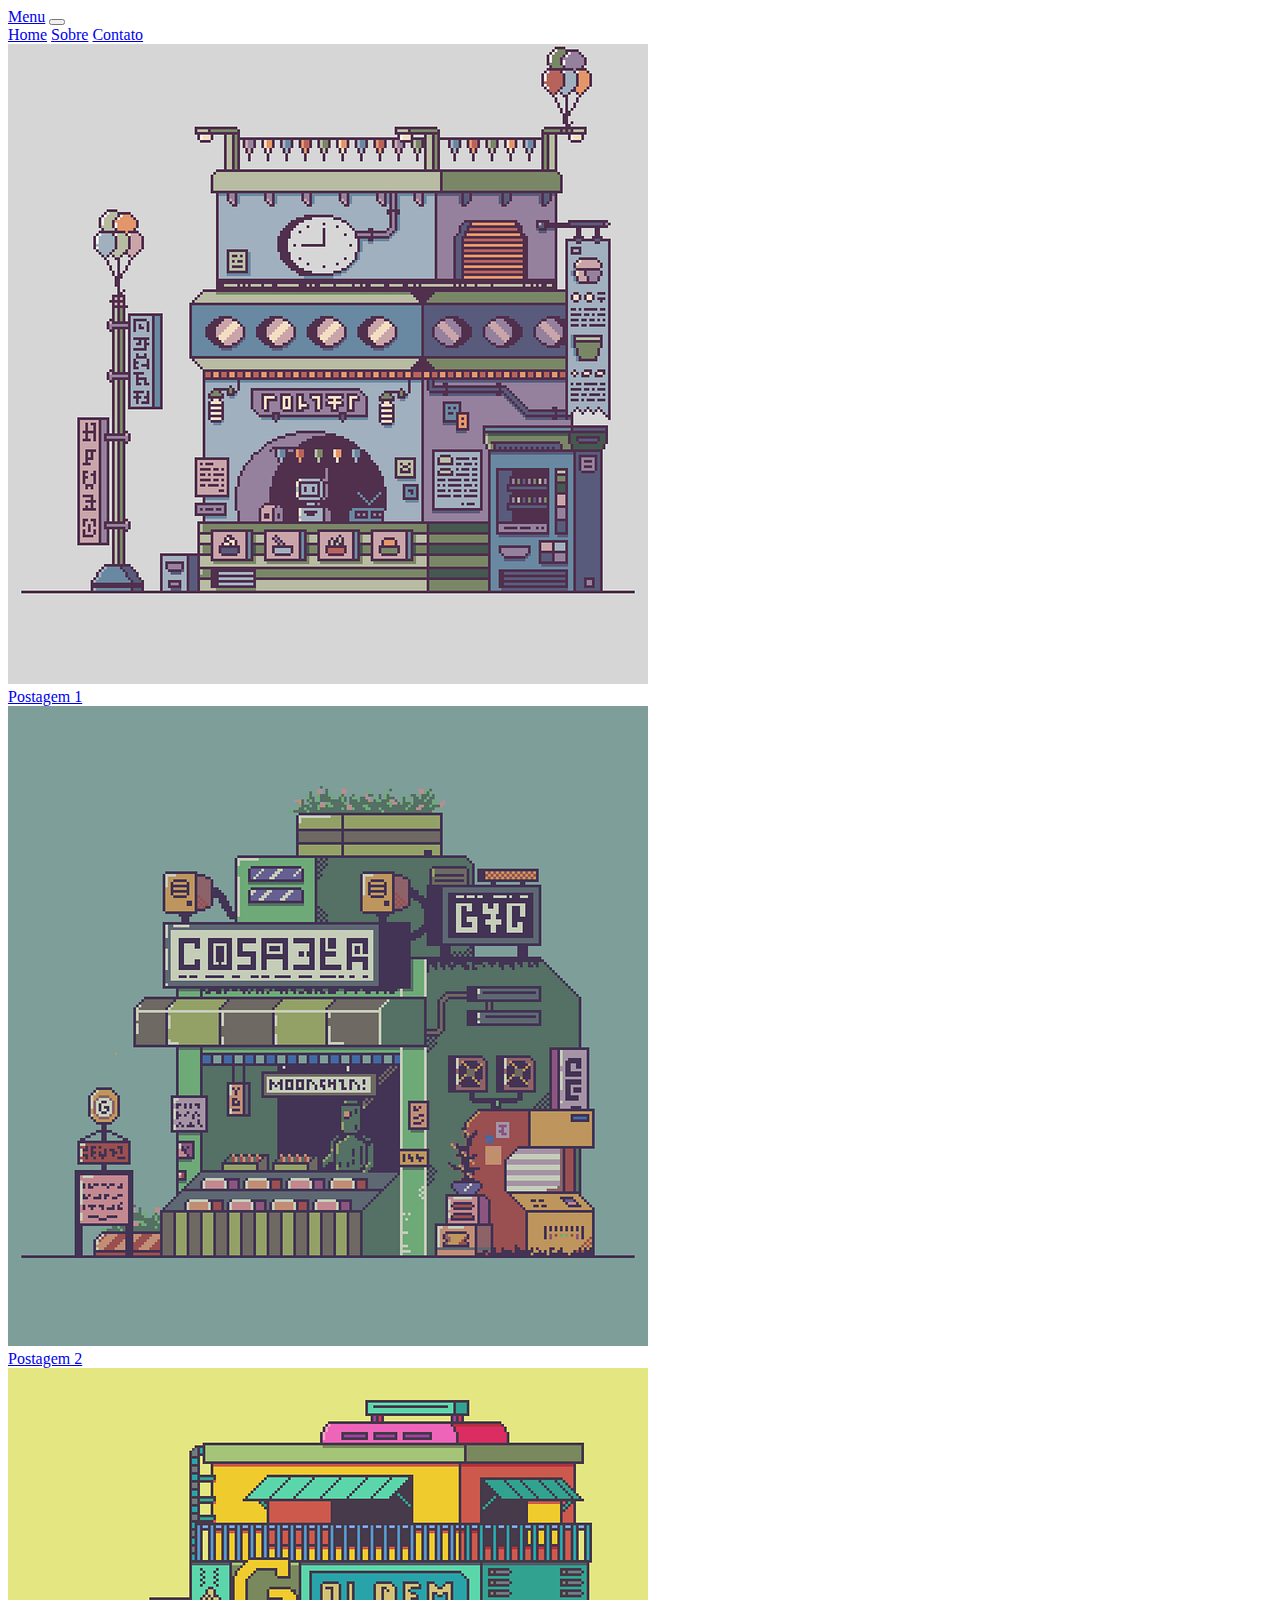
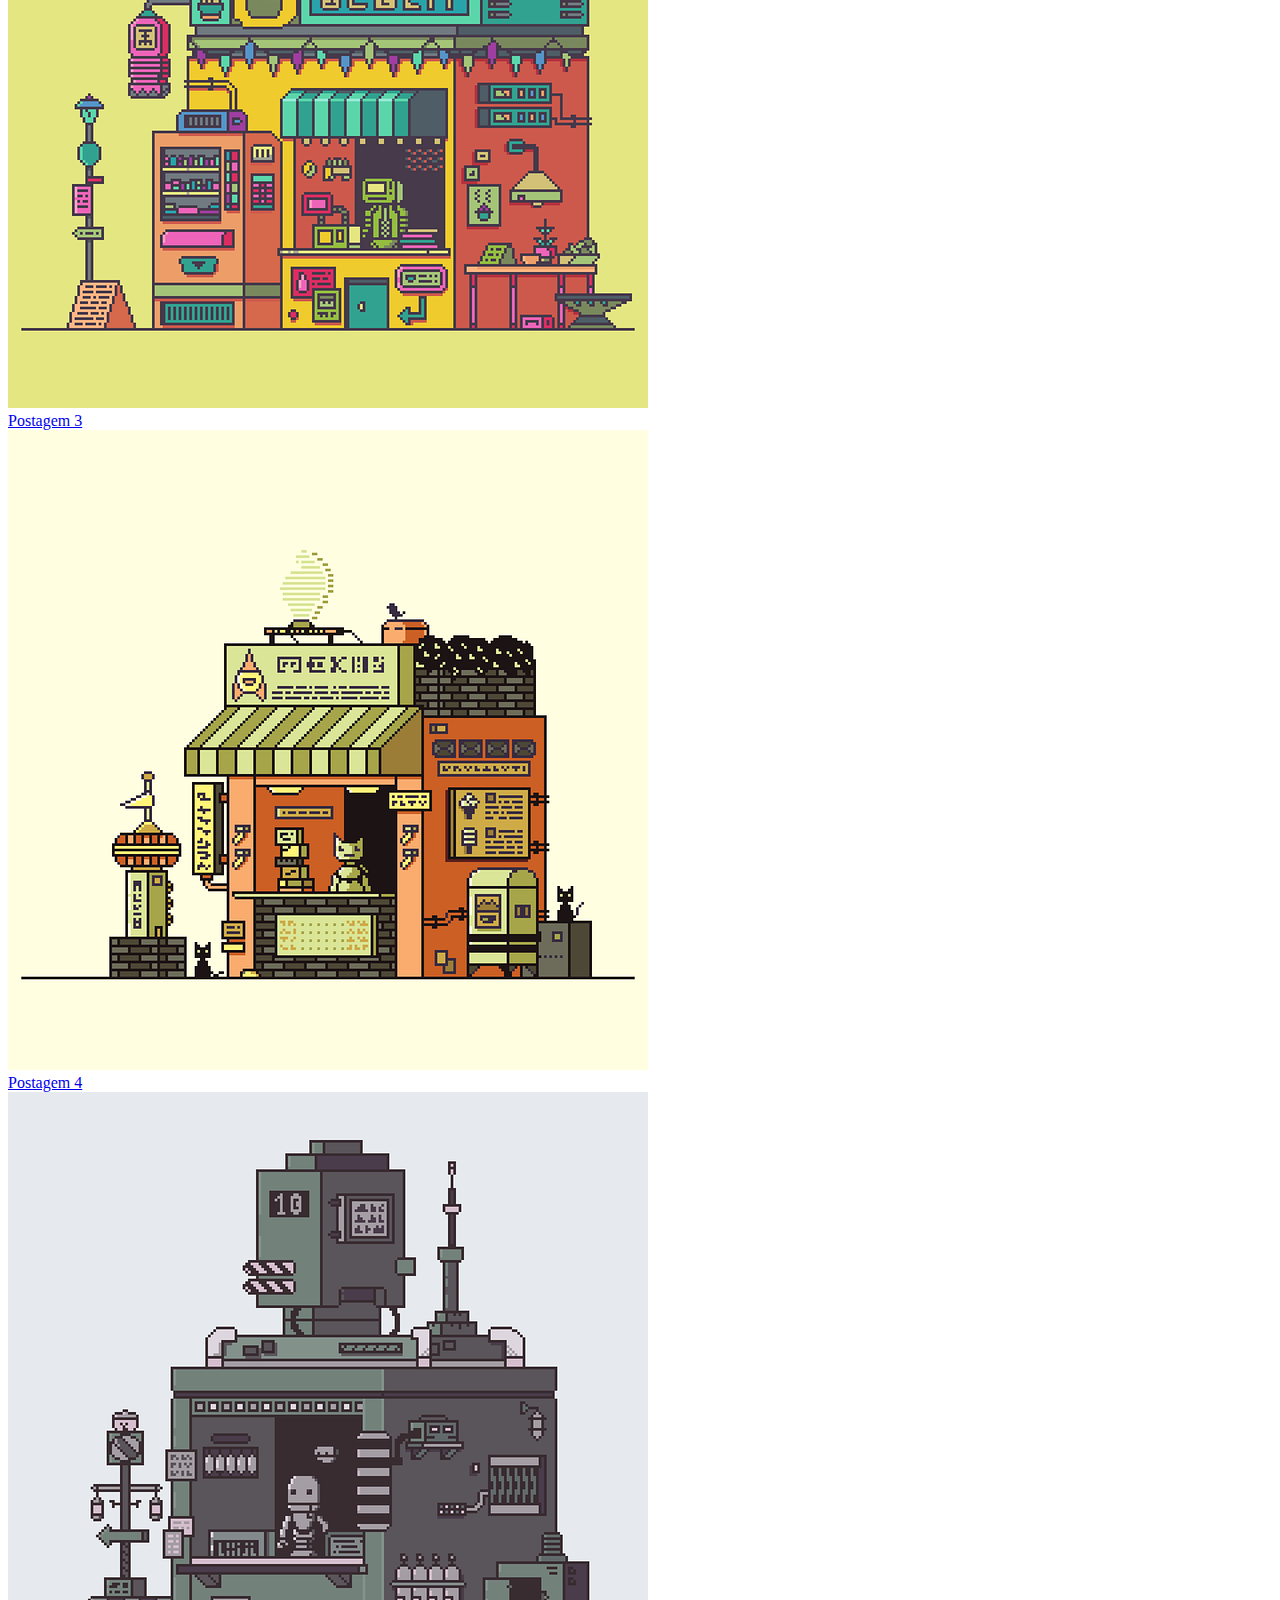
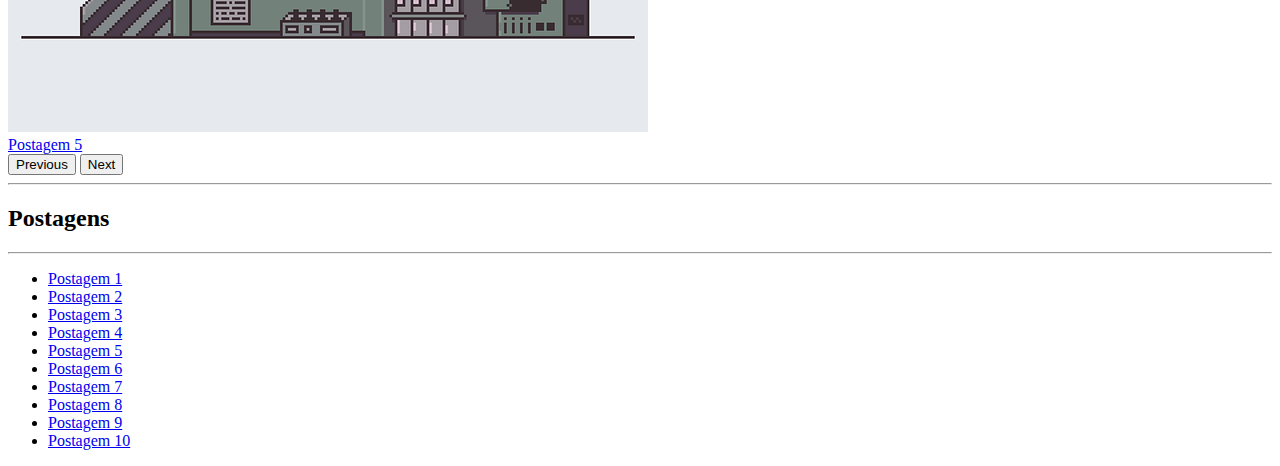
<file: atvbootstrap/index.html>
<!DOCTYPE html>
<html lang="pt-br">
<head>
    <meta charset="UTF-8">
    <meta http-equiv="X-UA-Compatible" content="IE=edge">
    <meta name="viewport" content="width=device-width, initial-scale=1.0">
    <title>Ic Blog</title>
    <link href="https://cdn.jsdelivr.net/npm/bootstrap@5.2.2/dist/css/bootstrap.min.css" rel="stylesheet" integrity="sha384-Zenh87qX5JnK2Jl0vWa8Ck2rdkQ2Bzep5IDxbcnCeuOxjzrPF/et3URy9Bv1WTRi" crossorigin="anonymous">
</head>
<body>
    <!--Menu-->
    <nav class="navbar navbar-dark bg-dark">
        <div class="container-fluid">
          <a class="navbar-brand" href="#">Menu</a>
          <button class="navbar-toggler" type="button" data-bs-toggle="collapse" data-bs-target="#navbarNavAltMarkup" aria-controls="navbarNavAltMarkup" aria-expanded="false" aria-label="Toggle navigation">
            <span class="navbar-toggler-icon"></span>
          </button>
          <div class="collapse navbar-collapse" id="navbarNavAltMarkup">
            <div class="navbar-nav">
              <a class="nav-link active" aria-current="page" href="index.html">Home</a>
              <a class="nav-link" href="sobre.html">Sobre</a>
              <a class="nav-link" href="equipe.html">Contato</a>              
            </div>
          </div>
        </div>
      </nav>
      <!--Menu-->
      <!--Carrosel-->
      <div id="carouselExampleCaptions" class="carousel slide" data-bs-ride="false">
        <div class="carousel-inner">
          <div class="carousel-item active">
            <img src="imagem1.png" class="d-block w-100" alt="...">
            <div class="carousel-caption d-none d-md-block">
              <a href="post1.html">Postagem 1</a>
        
            </div>
          </div>
          <div class="carousel-item">
            <img src="imagem2.png" class="d-block w-100" alt="...">
            <div class="carousel-caption d-none d-md-block">
              <a href="post2.html">Postagem 2</a>
            </div>
          </div>
          <div class="carousel-item">
            <img src="imagem3.png" class="d-block w-100" alt="...">
            <div class="carousel-caption d-none d-md-block">
              <a href="post3.html">Postagem 3</a>
            </div>
          </div>
          <div class="carousel-item">
            <img src="imagem4.png" class="d-block w-100" alt="...">
            <div class="carousel-caption d-none d-md-block">
              <a href="post4.html">Postagem 4</a>
            </div>
          </div>
          <div class="carousel-item">
            <img src="imagem5.png" class="d-block w-100" alt="...">
            <div class="carousel-caption d-none d-md-block">
              <a href="post5.html">Postagem 5</a>
            </div>
          </div>
        </div>
        <button class="carousel-control-prev" type="button" data-bs-target="#carouselExampleCaptions" data-bs-slide="prev">
          <span class="carousel-control-prev-icon" aria-hidden="true"></span>
          <span class="visually-hidden">Previous</span>
        </button>
        <button class="carousel-control-next" type="button" data-bs-target="#carouselExampleCaptions" data-bs-slide="next">
          <span class="carousel-control-next-icon" aria-hidden="true"></span>
          <span class="visually-hidden">Next</span>
        </button>
      </div>
      <!--Carrosel-->
      <div class="main">
        <hr>
        <h2> Postagens</h2>
        <hr>
        <ul>
            <li><a href="post1.html">Postagem 1</a>
            </li>
            <li><a href="post2.html">Postagem 2</a>
            </li>
            <li><a href="post3.html">Postagem 3</a>
            </li>
            <li><a href="post4.html">Postagem 4</a>
            </li>
            <li><a href="post5.html">Postagem 5</a>
            </li>
            <li><a href="post6.html">Postagem 6</a>
            </li>
            <li><a href="post7.html">Postagem 7</a>
            </li>
            <li><a href="post8.html">Postagem 8</a>
            </li>
            <li><a href="post9.html">Postagem 9</a>
            </li>
            <li><a href="post10.html">Postagem 10</a>
            </li>

        </ul>


      </div>





    <script src="https://cdn.jsdelivr.net/npm/bootstrap@5.2.2/dist/js/bootstrap.bundle.min.js" integrity="sha384-OERcA2EqjJCMA+/3y+gxIOqMEjwtxJY7qPCqsdltbNJuaOe923+mo//f6V8Qbsw3" crossorigin="anonymous"></script>  
</body>
</html>
</file>
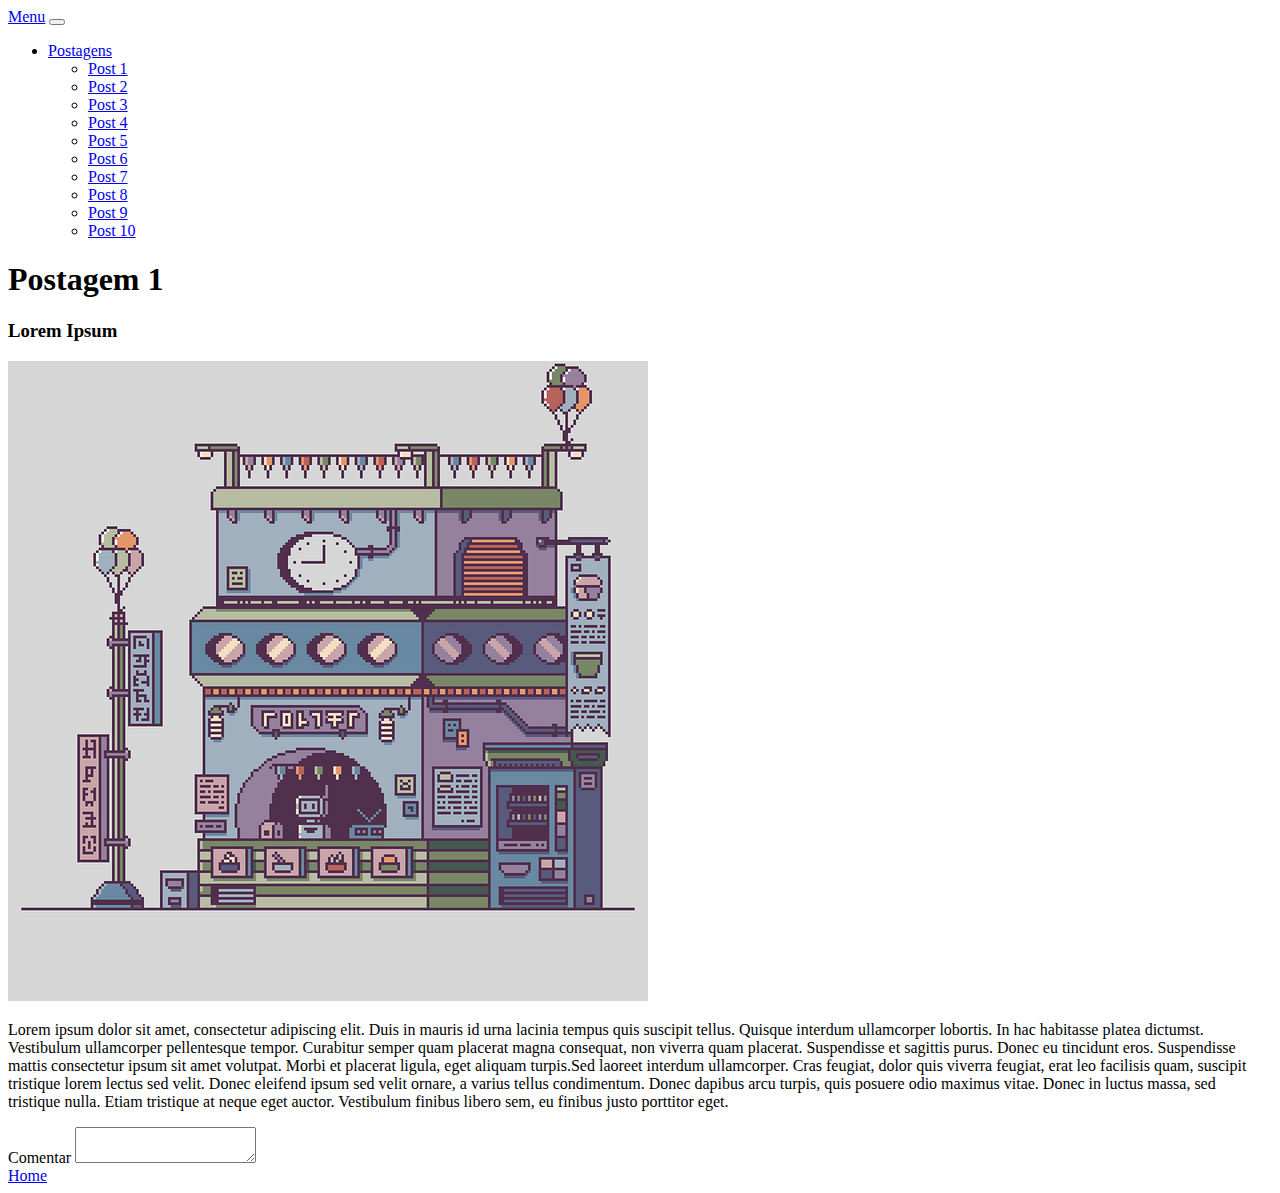
<file: atvbootstrap/post1.html>
<!DOCTYPE html>
<html lang="pt-br">
<head>
    <meta charset="UTF-8">
    <meta http-equiv="X-UA-Compatible" content="IE=edge">
    <meta name="viewport" content="width=device-width, initial-scale=1.0">
    <title>Postagem 1</title>
    <link href="https://cdn.jsdelivr.net/npm/bootstrap@5.2.2/dist/css/bootstrap.min.css" rel="stylesheet" integrity="sha384-Zenh87qX5JnK2Jl0vWa8Ck2rdkQ2Bzep5IDxbcnCeuOxjzrPF/et3URy9Bv1WTRi" crossorigin="anonymous">
</head>
<body>
    <!--barra lateral-->
    <nav class="navbar navbar-expand-lg bg-light">
        <div class="container-fluid">
          <a class="navbar-brand" href="#"><font style="vertical-align: inherit;"><font style="vertical-align: inherit;">Menu</font></font></a>
          <button class="navbar-toggler" type="button" data-bs-toggle="collapse" data-bs-target="#navbarSupportedContent" aria-controls="navbarSupportedContent" aria-expanded="false" aria-label="Toggle navigation">
            <span class="navbar-toggler-icon"></span>
          </button>
          <div class="collapse navbar-collapse" id="navbarSupportedContent">
            <ul class="navbar-nav me-auto mb-2 mb-lg-0">
              <!--link suspenso-->
              <li class="nav-item dropdown">
                <a class="nav-link dropdown-toggle" href="#" role="button" data-bs-toggle="dropdown" aria-expanded="false"><font style="vertical-align: inherit;"><font style="vertical-align: inherit;">
                  Postagens
                </font></font></a>
                <ul class="dropdown-menu">
                  <li><a class="dropdown-item" href="post1.html"><font style="vertical-align: inherit;"><font style="vertical-align: inherit;">Post 1</font></font></a></li>
                  <li><a class="dropdown-item" href="post2.html"><font style="vertical-align: inherit;"><font style="vertical-align: inherit;">Post 2</font></font></a></li>
                  <li><a class="dropdown-item" href="post3.html"><font style="vertical-align: inherit;"><font style="vertical-align: inherit;">Post 3</font></font></a></li>
                  <li><a class="dropdown-item" href="post4.html"><font style="vertical-align: inherit;"><font style="vertical-align: inherit;">Post 4</font></font></a></li>
                  <li><a class="dropdown-item" href="post5.html"><font style="vertical-align: inherit;"><font style="vertical-align: inherit;">Post 5</font></font></a></li>
                  <li><a class="dropdown-item" href="post6.html"><font style="vertical-align: inherit;"><font style="vertical-align: inherit;">Post 6</font></font></a></li>
                  <li><a class="dropdown-item" href="post7.html"><font style="vertical-align: inherit;"><font style="vertical-align: inherit;">Post 7</font></font></a></li>
                  <li><a class="dropdown-item" href="post8.html"><font style="vertical-align: inherit;"><font style="vertical-align: inherit;">Post 8</font></font></a></li>
                  <li><a class="dropdown-item" href="post9.html"><font style="vertical-align: inherit;"><font style="vertical-align: inherit;">Post 9</font></font></a></li>
                  <li><a class="dropdown-item" href="post10.html"><font style="vertical-align: inherit;"><font style="vertical-align: inherit;">Post 10</font></font></a></li>
              <!--link suspenso-->
          </div>
        </div>
      </nav>
    <!--barra lateral-->
        <h1>Postagem 1</h1>
        <h3>Lorem Ipsum</h3>
        <img src="imagem1.png" alt="">
        <p>Lorem ipsum dolor sit amet, consectetur adipiscing elit. Duis in mauris id urna lacinia tempus quis suscipit tellus. Quisque interdum ullamcorper lobortis. In hac habitasse platea dictumst. Vestibulum ullamcorper pellentesque tempor. Curabitur semper quam placerat magna consequat, non viverra quam placerat. Suspendisse et sagittis purus. Donec eu tincidunt eros. Suspendisse mattis consectetur ipsum sit amet volutpat. Morbi et placerat ligula, eget aliquam turpis.Sed laoreet interdum ullamcorper. Cras feugiat, dolor quis viverra feugiat, erat leo facilisis quam, suscipit tristique lorem lectus sed velit. Donec eleifend ipsum sed velit ornare, a varius tellus condimentum. Donec dapibus arcu turpis, quis posuere odio maximus vitae. Donec in luctus massa, sed tristique nulla. Etiam tristique at neque eget auctor. Vestibulum finibus libero sem, eu finibus justo porttitor eget.</p>
       <!--caixa comentario-->
        <div class="input-group">
            <span class="input-group-text">Comentar</span>
            <textarea class="form-control" aria-label="With textarea"></textarea>
        </div>
        <!--caixa comentario-->
    <a href="index.html">Home</a><br>
    <script src="https://cdn.jsdelivr.net/npm/bootstrap@5.2.2/dist/js/bootstrap.bundle.min.js" integrity="sha384-OERcA2EqjJCMA+/3y+gxIOqMEjwtxJY7qPCqsdltbNJuaOe923+mo//f6V8Qbsw3" crossorigin="anonymous"></script> 
</body>
</html>
</file>
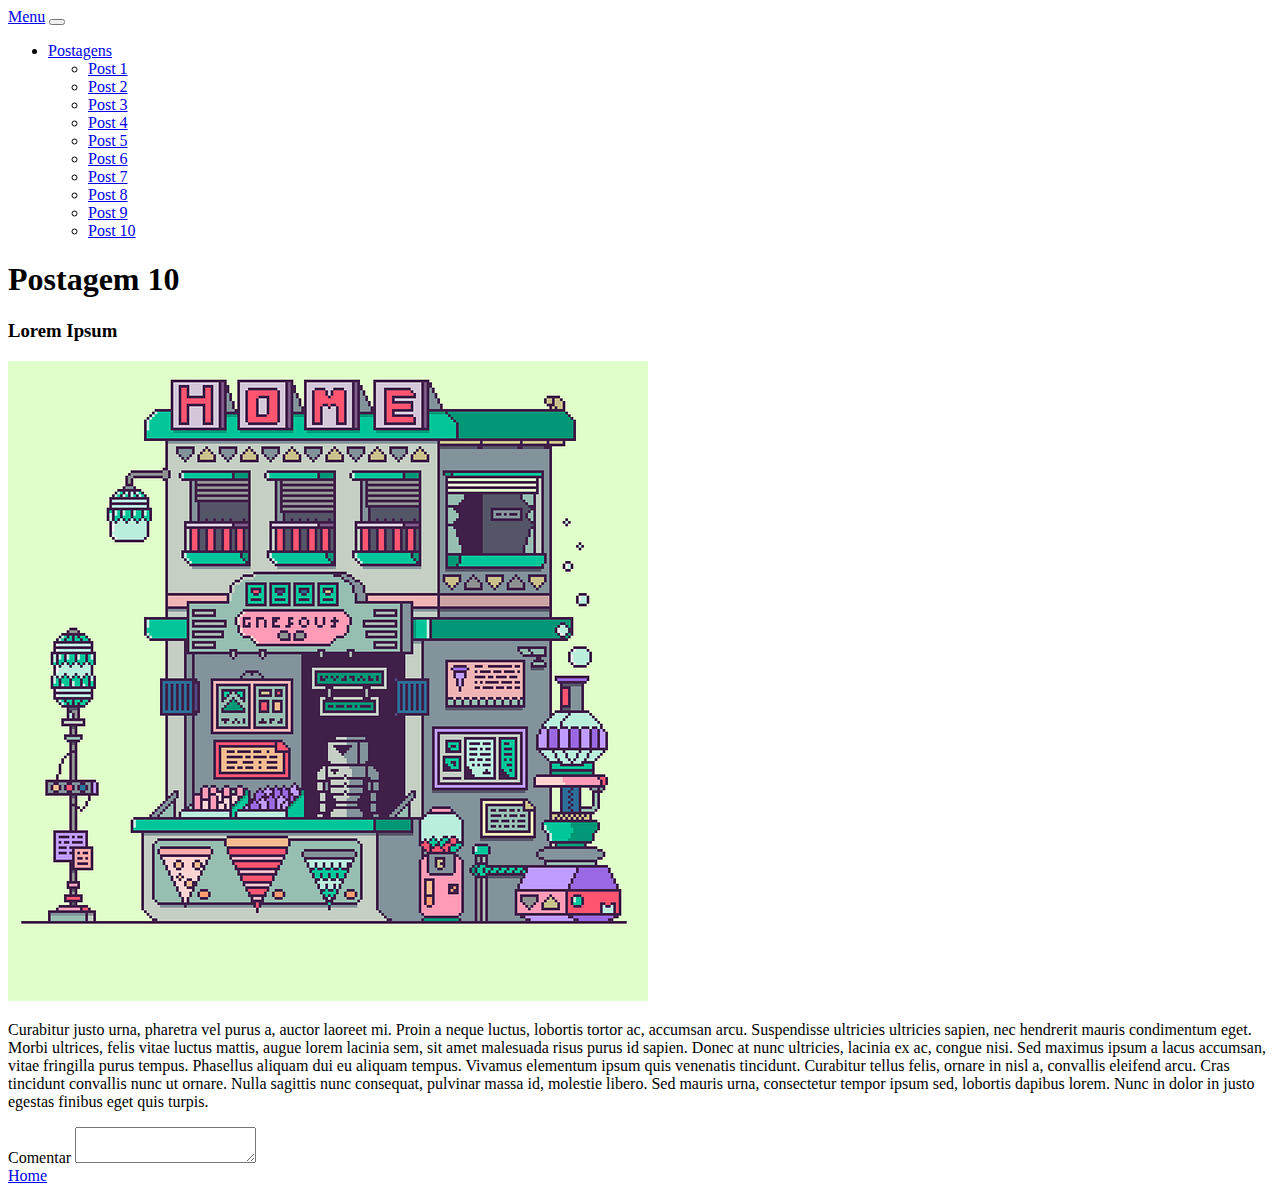
<file: atvbootstrap/post10.html>
<!DOCTYPE html>
<html lang="pt-br">
<head>
    <meta charset="UTF-8">
    <meta http-equiv="X-UA-Compatible" content="IE=edge">
    <meta name="viewport" content="width=device-width, initial-scale=1.0">
    <title>Postagem 10</title>
    <link href="https://cdn.jsdelivr.net/npm/bootstrap@5.2.2/dist/css/bootstrap.min.css" rel="stylesheet" integrity="sha384-Zenh87qX5JnK2Jl0vWa8Ck2rdkQ2Bzep5IDxbcnCeuOxjzrPF/et3URy9Bv1WTRi" crossorigin="anonymous">
</head>
<body>
    <!--barra lateral-->
    <nav class="navbar navbar-expand-lg bg-light">
        <div class="container-fluid">
          <a class="navbar-brand" href="#"><font style="vertical-align: inherit;"><font style="vertical-align: inherit;">Menu</font></font></a>
          <button class="navbar-toggler" type="button" data-bs-toggle="collapse" data-bs-target="#navbarSupportedContent" aria-controls="navbarSupportedContent" aria-expanded="false" aria-label="Toggle navigation">
            <span class="navbar-toggler-icon"></span>
          </button>
          <div class="collapse navbar-collapse" id="navbarSupportedContent">
            <ul class="navbar-nav me-auto mb-2 mb-lg-0">
              <!--link suspenso-->
              <li class="nav-item dropdown">
                <a class="nav-link dropdown-toggle" href="#" role="button" data-bs-toggle="dropdown" aria-expanded="false"><font style="vertical-align: inherit;"><font style="vertical-align: inherit;">
                  Postagens
                </font></font></a>
                <ul class="dropdown-menu">
                  <li><a class="dropdown-item" href="post1.html"><font style="vertical-align: inherit;"><font style="vertical-align: inherit;">Post 1</font></font></a></li>
                  <li><a class="dropdown-item" href="post2.html"><font style="vertical-align: inherit;"><font style="vertical-align: inherit;">Post 2</font></font></a></li>
                  <li><a class="dropdown-item" href="post3.html"><font style="vertical-align: inherit;"><font style="vertical-align: inherit;">Post 3</font></font></a></li>
                  <li><a class="dropdown-item" href="post4.html"><font style="vertical-align: inherit;"><font style="vertical-align: inherit;">Post 4</font></font></a></li>
                  <li><a class="dropdown-item" href="post5.html"><font style="vertical-align: inherit;"><font style="vertical-align: inherit;">Post 5</font></font></a></li>
                  <li><a class="dropdown-item" href="post6.html"><font style="vertical-align: inherit;"><font style="vertical-align: inherit;">Post 6</font></font></a></li>
                  <li><a class="dropdown-item" href="post7.html"><font style="vertical-align: inherit;"><font style="vertical-align: inherit;">Post 7</font></font></a></li>
                  <li><a class="dropdown-item" href="post8.html"><font style="vertical-align: inherit;"><font style="vertical-align: inherit;">Post 8</font></font></a></li>
                  <li><a class="dropdown-item" href="post9.html"><font style="vertical-align: inherit;"><font style="vertical-align: inherit;">Post 9</font></font></a></li>
                  <li><a class="dropdown-item" href="post10.html"><font style="vertical-align: inherit;"><font style="vertical-align: inherit;">Post 10</font></font></a></li>
              <!--link suspenso-->
          </div>
        </div>
      </nav>
    <!--barra lateral-->
        <h1>Postagem 10</h1>
        <h3>Lorem Ipsum</h3>
        <img src="imagem10.png" alt="">
        <p>Curabitur justo urna, pharetra vel purus a, auctor laoreet mi. Proin a neque luctus, lobortis tortor ac, accumsan arcu. Suspendisse ultricies ultricies sapien, nec hendrerit mauris condimentum eget. Morbi ultrices, felis vitae luctus mattis, augue lorem lacinia sem, sit amet malesuada risus purus id sapien. Donec at nunc ultricies, lacinia ex ac, congue nisi. Sed maximus ipsum a lacus accumsan, vitae fringilla purus tempus. Phasellus aliquam dui eu aliquam tempus. Vivamus elementum ipsum quis venenatis tincidunt. Curabitur tellus felis, ornare in nisl a, convallis eleifend arcu. Cras tincidunt convallis nunc ut ornare. Nulla sagittis nunc consequat, pulvinar massa id, molestie libero. Sed mauris urna, consectetur tempor ipsum sed, lobortis dapibus lorem. Nunc in dolor in justo egestas finibus eget quis turpis.</p>
    <!--caixa comentario-->
    <div class="input-group">
        <span class="input-group-text">Comentar</span>
        <textarea class="form-control" aria-label="With textarea"></textarea>
    </div>
    <!--caixa comentario-->

<a href="index.html">Home</a><br>
<script src="https://cdn.jsdelivr.net/npm/bootstrap@5.2.2/dist/js/bootstrap.bundle.min.js" integrity="sha384-OERcA2EqjJCMA+/3y+gxIOqMEjwtxJY7qPCqsdltbNJuaOe923+mo//f6V8Qbsw3" crossorigin="anonymous"></script>
</body>
</html>
</file>
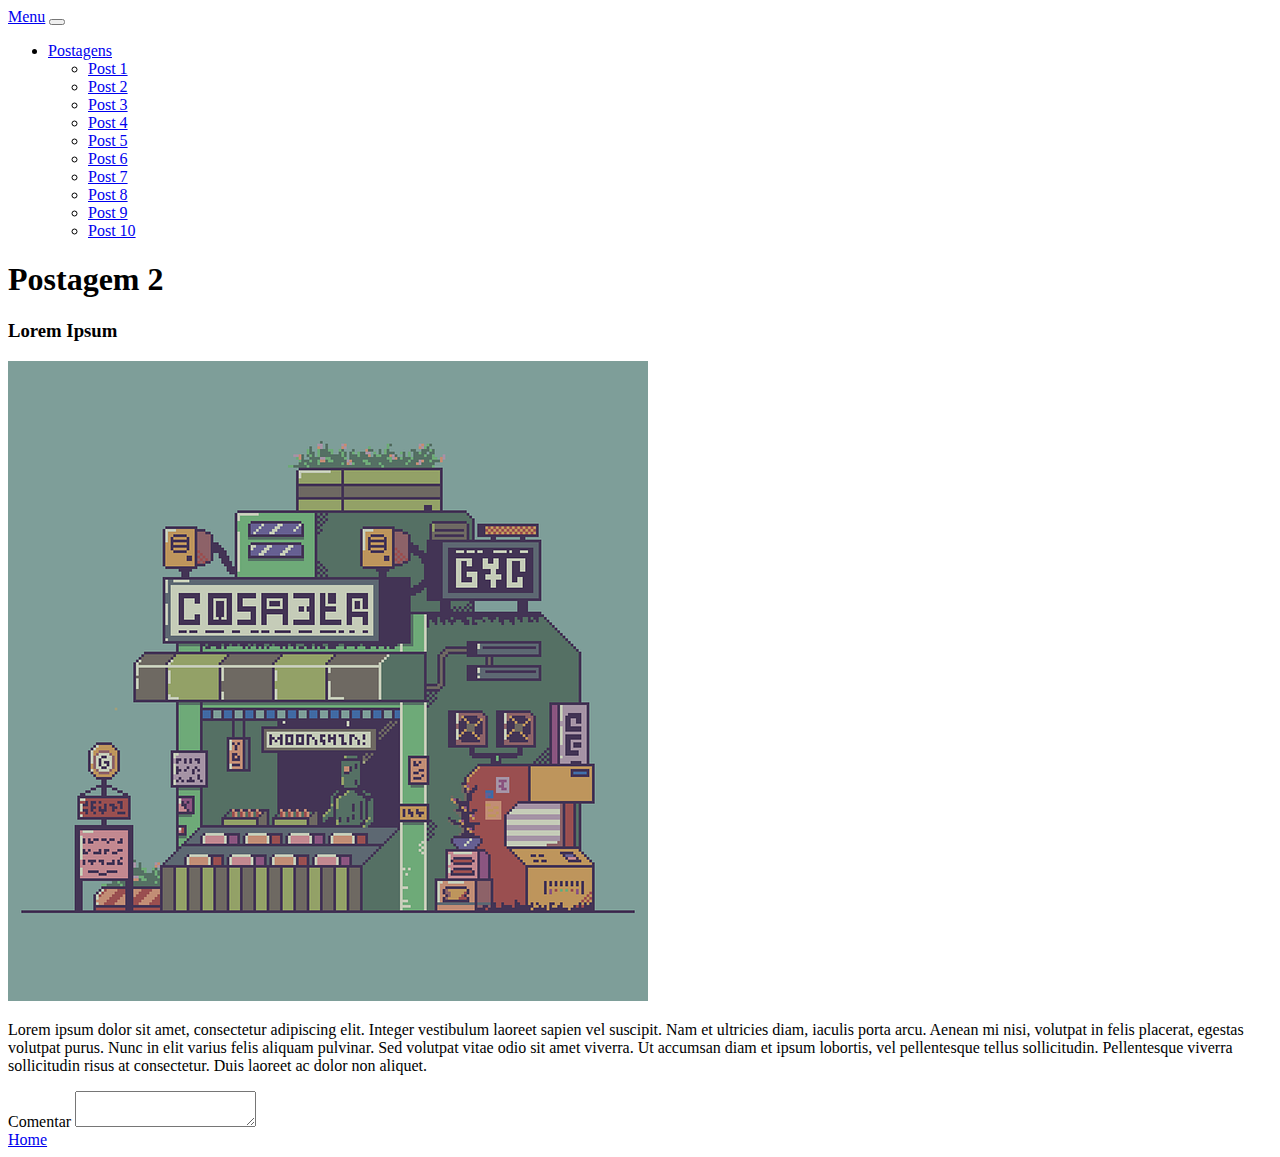
<file: atvbootstrap/post2.html>
<!DOCTYPE html>
<html lang="pt-br">
<head>
    <meta charset="UTF-8">
    <meta http-equiv="X-UA-Compatible" content="IE=edge">
    <meta name="viewport" content="width=device-width, initial-scale=1.0">
    <title>Postagem 2</title>
    <link href="https://cdn.jsdelivr.net/npm/bootstrap@5.2.2/dist/css/bootstrap.min.css" rel="stylesheet" integrity="sha384-Zenh87qX5JnK2Jl0vWa8Ck2rdkQ2Bzep5IDxbcnCeuOxjzrPF/et3URy9Bv1WTRi" crossorigin="anonymous">
</head>
<body>
    <!--barra lateral-->
    <nav class="navbar navbar-expand-lg bg-light">
        <div class="container-fluid">
          <a class="navbar-brand" href="#"><font style="vertical-align: inherit;"><font style="vertical-align: inherit;">Menu</font></font></a>
          <button class="navbar-toggler" type="button" data-bs-toggle="collapse" data-bs-target="#navbarSupportedContent" aria-controls="navbarSupportedContent" aria-expanded="false" aria-label="Toggle navigation">
            <span class="navbar-toggler-icon"></span>
          </button>
          <div class="collapse navbar-collapse" id="navbarSupportedContent">
            <ul class="navbar-nav me-auto mb-2 mb-lg-0">
              <!--link suspenso-->
              <li class="nav-item dropdown">
                <a class="nav-link dropdown-toggle" href="#" role="button" data-bs-toggle="dropdown" aria-expanded="false"><font style="vertical-align: inherit;"><font style="vertical-align: inherit;">
                  Postagens
                </font></font></a>
                <ul class="dropdown-menu">
                  <li><a class="dropdown-item" href="post1.html"><font style="vertical-align: inherit;"><font style="vertical-align: inherit;">Post 1</font></font></a></li>
                  <li><a class="dropdown-item" href="post2.html"><font style="vertical-align: inherit;"><font style="vertical-align: inherit;">Post 2</font></font></a></li>
                  <li><a class="dropdown-item" href="post3.html"><font style="vertical-align: inherit;"><font style="vertical-align: inherit;">Post 3</font></font></a></li>
                  <li><a class="dropdown-item" href="post4.html"><font style="vertical-align: inherit;"><font style="vertical-align: inherit;">Post 4</font></font></a></li>
                  <li><a class="dropdown-item" href="post5.html"><font style="vertical-align: inherit;"><font style="vertical-align: inherit;">Post 5</font></font></a></li>
                  <li><a class="dropdown-item" href="post6.html"><font style="vertical-align: inherit;"><font style="vertical-align: inherit;">Post 6</font></font></a></li>
                  <li><a class="dropdown-item" href="post7.html"><font style="vertical-align: inherit;"><font style="vertical-align: inherit;">Post 7</font></font></a></li>
                  <li><a class="dropdown-item" href="post8.html"><font style="vertical-align: inherit;"><font style="vertical-align: inherit;">Post 8</font></font></a></li>
                  <li><a class="dropdown-item" href="post9.html"><font style="vertical-align: inherit;"><font style="vertical-align: inherit;">Post 9</font></font></a></li>
                  <li><a class="dropdown-item" href="post10.html"><font style="vertical-align: inherit;"><font style="vertical-align: inherit;">Post 10</font></font></a></li>
              <!--link suspenso-->
          </div>
        </div>
      </nav>
    <!--barra lateral-->
        <h1>Postagem 2</h1>
        <h3>Lorem Ipsum</h3>
        <img src="imagem2.png" alt="">
        <p>Lorem ipsum dolor sit amet, consectetur adipiscing elit. Integer vestibulum laoreet sapien vel suscipit. Nam et ultricies diam, iaculis porta arcu. Aenean mi nisi, volutpat in felis placerat, egestas volutpat purus. Nunc in elit varius felis aliquam pulvinar. Sed volutpat vitae odio sit amet viverra. Ut accumsan diam et ipsum lobortis, vel pellentesque tellus sollicitudin. Pellentesque viverra sollicitudin risus at consectetur. Duis laoreet ac dolor non aliquet.</p>
    <!--caixa comentario-->
    <div class="input-group">
        <span class="input-group-text">Comentar</span>
        <textarea class="form-control" aria-label="With textarea"></textarea>
    </div>
    <!--caixa comentario-->
<a href="index.html">Home</a><br>
<script src="https://cdn.jsdelivr.net/npm/bootstrap@5.2.2/dist/js/bootstrap.bundle.min.js" integrity="sha384-OERcA2EqjJCMA+/3y+gxIOqMEjwtxJY7qPCqsdltbNJuaOe923+mo//f6V8Qbsw3" crossorigin="anonymous"></script>
</body>
</html>
</file>
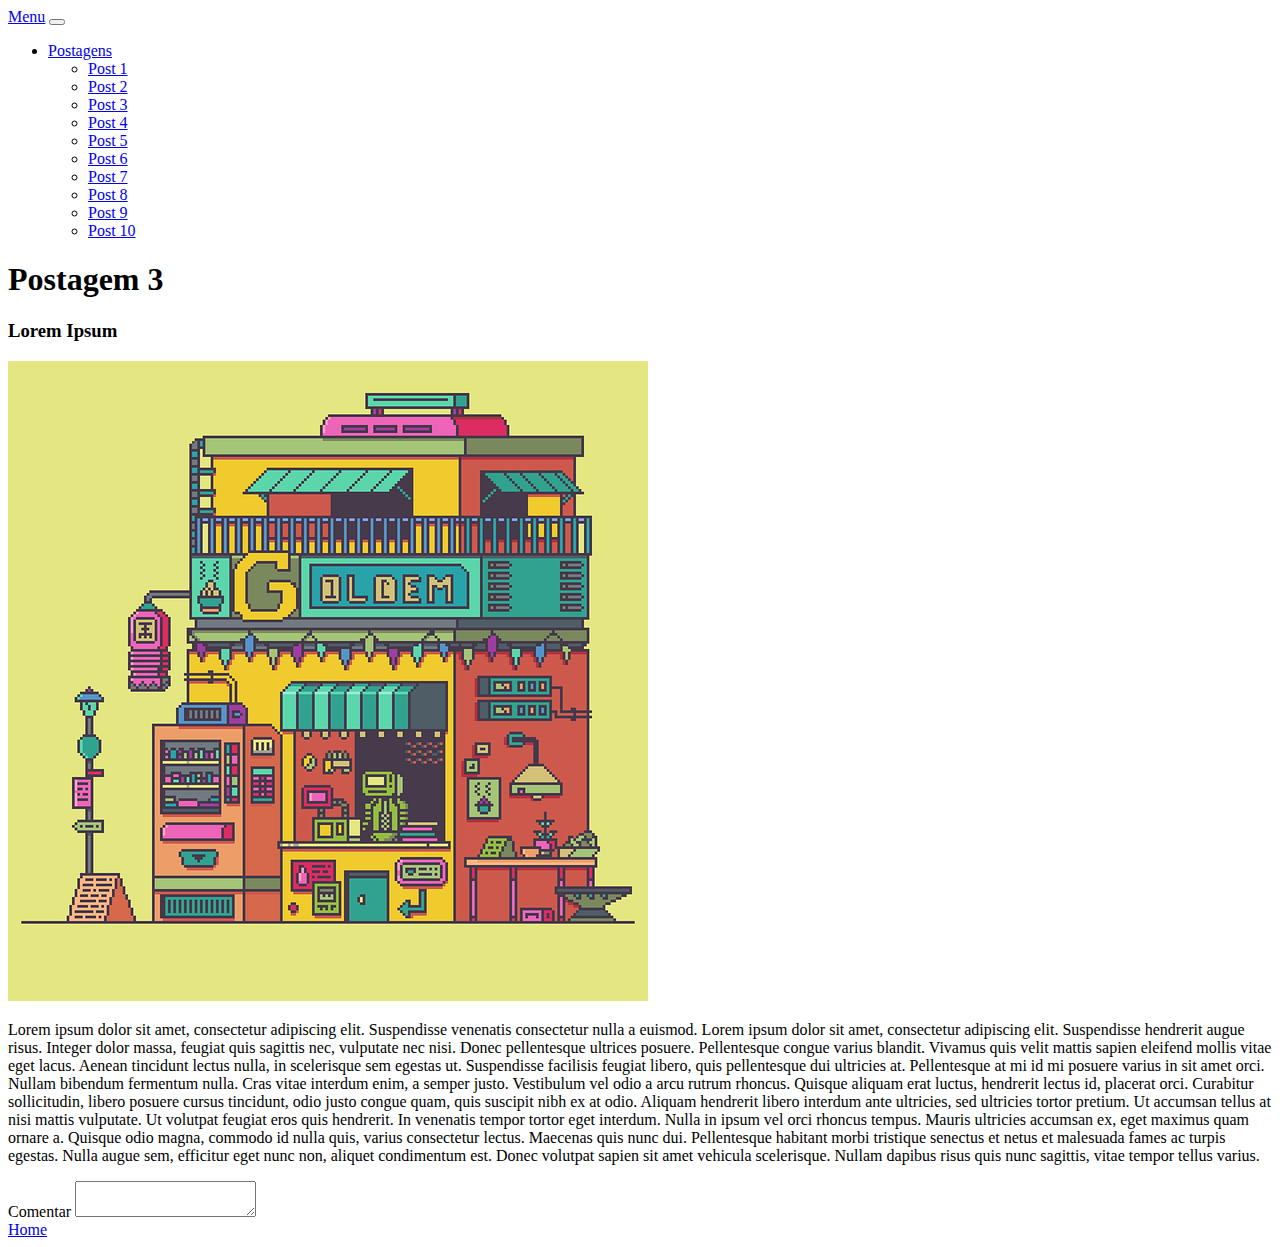
<file: atvbootstrap/post3.html>
<!DOCTYPE html>
<html lang="pt-br">
<head>
    <meta charset="UTF-8">
    <meta http-equiv="X-UA-Compatible" content="IE=edge">
    <meta name="viewport" content="width=device-width, initial-scale=1.0">
    <title>Postagem 3</title>
    <link href="https://cdn.jsdelivr.net/npm/bootstrap@5.2.2/dist/css/bootstrap.min.css" rel="stylesheet" integrity="sha384-Zenh87qX5JnK2Jl0vWa8Ck2rdkQ2Bzep5IDxbcnCeuOxjzrPF/et3URy9Bv1WTRi" crossorigin="anonymous">
</head>
<body>
    <!--barra lateral-->
    <nav class="navbar navbar-expand-lg bg-light">
        <div class="container-fluid">
          <a class="navbar-brand" href="#"><font style="vertical-align: inherit;"><font style="vertical-align: inherit;">Menu</font></font></a>
          <button class="navbar-toggler" type="button" data-bs-toggle="collapse" data-bs-target="#navbarSupportedContent" aria-controls="navbarSupportedContent" aria-expanded="false" aria-label="Toggle navigation">
            <span class="navbar-toggler-icon"></span>
          </button>
          <div class="collapse navbar-collapse" id="navbarSupportedContent">
            <ul class="navbar-nav me-auto mb-2 mb-lg-0">
              <!--link suspenso-->
              <li class="nav-item dropdown">
                <a class="nav-link dropdown-toggle" href="#" role="button" data-bs-toggle="dropdown" aria-expanded="false"><font style="vertical-align: inherit;"><font style="vertical-align: inherit;">
                  Postagens
                </font></font></a>
                <ul class="dropdown-menu">
                  <li><a class="dropdown-item" href="post1.html"><font style="vertical-align: inherit;"><font style="vertical-align: inherit;">Post 1</font></font></a></li>
                  <li><a class="dropdown-item" href="post2.html"><font style="vertical-align: inherit;"><font style="vertical-align: inherit;">Post 2</font></font></a></li>
                  <li><a class="dropdown-item" href="post3.html"><font style="vertical-align: inherit;"><font style="vertical-align: inherit;">Post 3</font></font></a></li>
                  <li><a class="dropdown-item" href="post4.html"><font style="vertical-align: inherit;"><font style="vertical-align: inherit;">Post 4</font></font></a></li>
                  <li><a class="dropdown-item" href="post5.html"><font style="vertical-align: inherit;"><font style="vertical-align: inherit;">Post 5</font></font></a></li>
                  <li><a class="dropdown-item" href="post6.html"><font style="vertical-align: inherit;"><font style="vertical-align: inherit;">Post 6</font></font></a></li>
                  <li><a class="dropdown-item" href="post7.html"><font style="vertical-align: inherit;"><font style="vertical-align: inherit;">Post 7</font></font></a></li>
                  <li><a class="dropdown-item" href="post8.html"><font style="vertical-align: inherit;"><font style="vertical-align: inherit;">Post 8</font></font></a></li>
                  <li><a class="dropdown-item" href="post9.html"><font style="vertical-align: inherit;"><font style="vertical-align: inherit;">Post 9</font></font></a></li>
                  <li><a class="dropdown-item" href="post10.html"><font style="vertical-align: inherit;"><font style="vertical-align: inherit;">Post 10</font></font></a></li>
              <!--link suspenso-->
          </div>
        </div>
      </nav>
    <!--barra lateral-->
        <h1>Postagem 3</h1>
        <h3>Lorem Ipsum</h3>
        <img src="imagem3.png" alt="">
        <p>Lorem ipsum dolor sit amet, consectetur adipiscing elit. Suspendisse venenatis consectetur nulla a euismod. Lorem ipsum dolor sit amet, consectetur adipiscing elit. Suspendisse hendrerit augue risus. Integer dolor massa, feugiat quis sagittis nec, vulputate nec nisi. Donec pellentesque ultrices posuere. Pellentesque congue varius blandit. Vivamus quis velit mattis sapien eleifend mollis vitae eget lacus. Aenean tincidunt lectus nulla, in scelerisque sem egestas ut. Suspendisse facilisis feugiat libero, quis pellentesque dui ultricies at. Pellentesque at mi id mi posuere varius in sit amet orci. Nullam bibendum fermentum nulla. Cras vitae interdum enim, a semper justo. Vestibulum vel odio a arcu rutrum rhoncus.

            Quisque aliquam erat luctus, hendrerit lectus id, placerat orci. Curabitur sollicitudin, libero posuere cursus tincidunt, odio justo congue quam, quis suscipit nibh ex at odio. Aliquam hendrerit libero interdum ante ultricies, sed ultricies tortor pretium. Ut accumsan tellus at nisi mattis vulputate. Ut volutpat feugiat eros quis hendrerit. In venenatis tempor tortor eget interdum. Nulla in ipsum vel orci rhoncus tempus. Mauris ultricies accumsan ex, eget maximus quam ornare a. Quisque odio magna, commodo id nulla quis, varius consectetur lectus. Maecenas quis nunc dui. Pellentesque habitant morbi tristique senectus et netus et malesuada fames ac turpis egestas. Nulla augue sem, efficitur eget nunc non, aliquet condimentum est. Donec volutpat sapien sit amet vehicula scelerisque. Nullam dapibus risus quis nunc sagittis, vitae tempor tellus varius.</p>
    <!--caixa comentario-->
    <div class="input-group">
        <span class="input-group-text">Comentar</span>
        <textarea class="form-control" aria-label="With textarea"></textarea>
    </div>
    <!--caixa comentario-->
<a href="index.html">Home</a><br>
<script src="https://cdn.jsdelivr.net/npm/bootstrap@5.2.2/dist/js/bootstrap.bundle.min.js" integrity="sha384-OERcA2EqjJCMA+/3y+gxIOqMEjwtxJY7qPCqsdltbNJuaOe923+mo//f6V8Qbsw3" crossorigin="anonymous"></script>
</body>
</html>
</file>
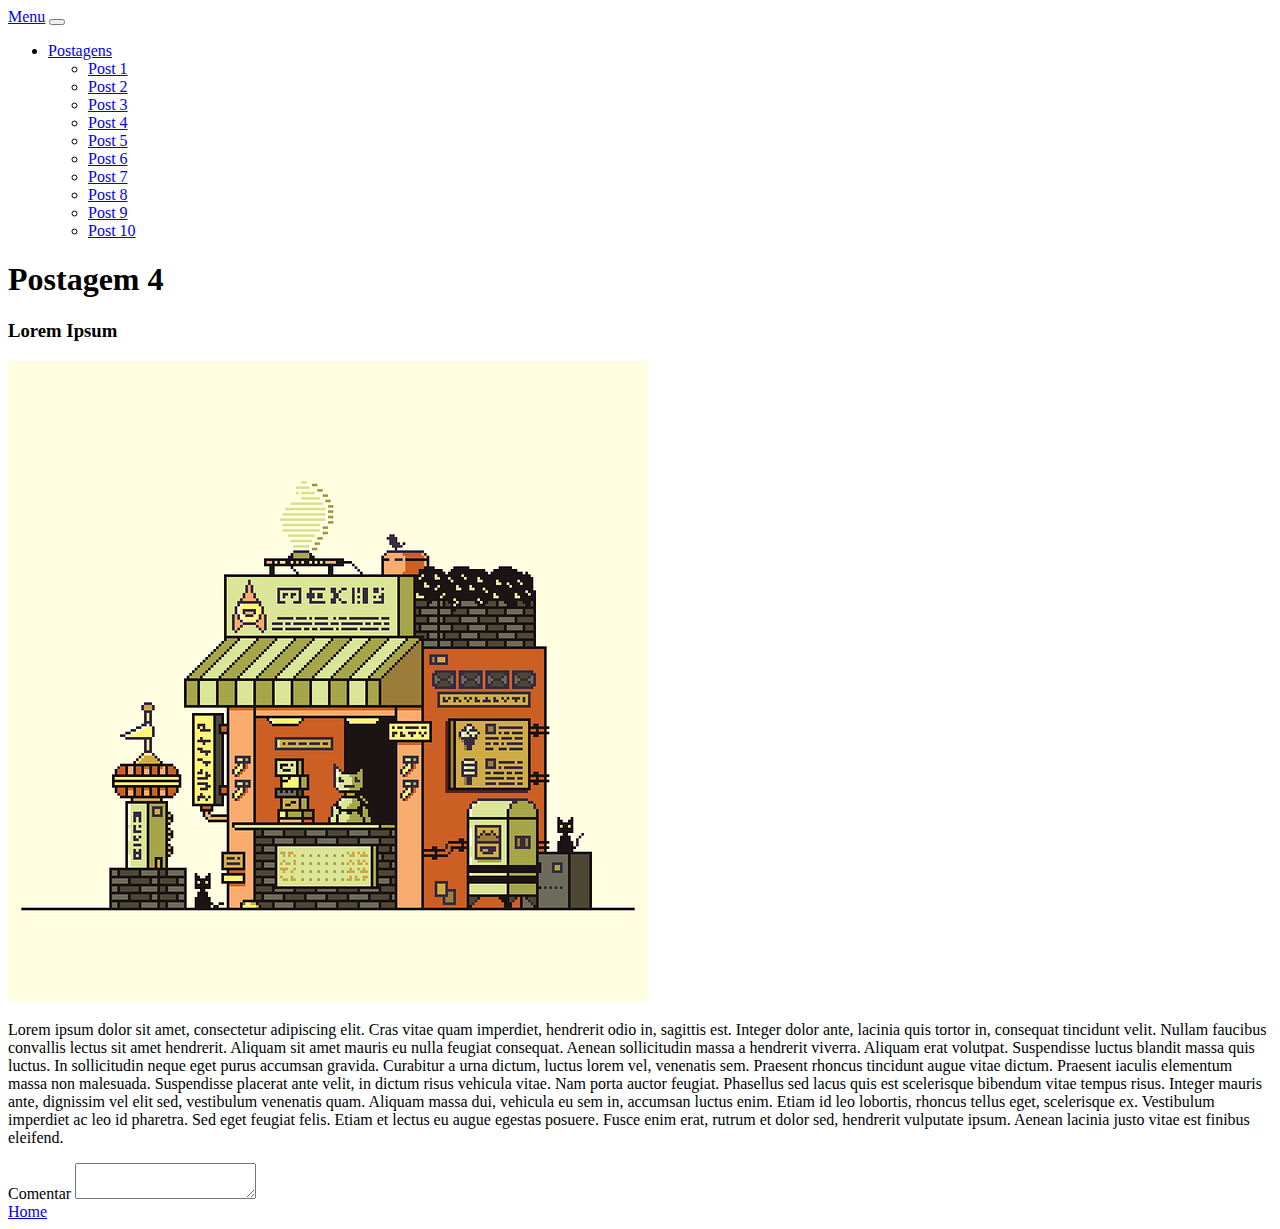
<file: atvbootstrap/post4.html>
<!DOCTYPE html>
<html lang="pt-br">
<head>
    <meta charset="UTF-8">
    <meta http-equiv="X-UA-Compatible" content="IE=edge">
    <meta name="viewport" content="width=device-width, initial-scale=1.0">
    <title>Postagem 4</title>
    <link href="https://cdn.jsdelivr.net/npm/bootstrap@5.2.2/dist/css/bootstrap.min.css" rel="stylesheet" integrity="sha384-Zenh87qX5JnK2Jl0vWa8Ck2rdkQ2Bzep5IDxbcnCeuOxjzrPF/et3URy9Bv1WTRi" crossorigin="anonymous">
</head>
<body>
    <!--barra lateral-->
    <nav class="navbar navbar-expand-lg bg-light">
        <div class="container-fluid">
          <a class="navbar-brand" href="#"><font style="vertical-align: inherit;"><font style="vertical-align: inherit;">Menu</font></font></a>
          <button class="navbar-toggler" type="button" data-bs-toggle="collapse" data-bs-target="#navbarSupportedContent" aria-controls="navbarSupportedContent" aria-expanded="false" aria-label="Toggle navigation">
            <span class="navbar-toggler-icon"></span>
          </button>
          <div class="collapse navbar-collapse" id="navbarSupportedContent">
            <ul class="navbar-nav me-auto mb-2 mb-lg-0">
              <!--link suspenso-->
              <li class="nav-item dropdown">
                <a class="nav-link dropdown-toggle" href="#" role="button" data-bs-toggle="dropdown" aria-expanded="false"><font style="vertical-align: inherit;"><font style="vertical-align: inherit;">
                  Postagens
                </font></font></a>
                <ul class="dropdown-menu">
                  <li><a class="dropdown-item" href="post1.html"><font style="vertical-align: inherit;"><font style="vertical-align: inherit;">Post 1</font></font></a></li>
                  <li><a class="dropdown-item" href="post2.html"><font style="vertical-align: inherit;"><font style="vertical-align: inherit;">Post 2</font></font></a></li>
                  <li><a class="dropdown-item" href="post3.html"><font style="vertical-align: inherit;"><font style="vertical-align: inherit;">Post 3</font></font></a></li>
                  <li><a class="dropdown-item" href="post4.html"><font style="vertical-align: inherit;"><font style="vertical-align: inherit;">Post 4</font></font></a></li>
                  <li><a class="dropdown-item" href="post5.html"><font style="vertical-align: inherit;"><font style="vertical-align: inherit;">Post 5</font></font></a></li>
                  <li><a class="dropdown-item" href="post6.html"><font style="vertical-align: inherit;"><font style="vertical-align: inherit;">Post 6</font></font></a></li>
                  <li><a class="dropdown-item" href="post7.html"><font style="vertical-align: inherit;"><font style="vertical-align: inherit;">Post 7</font></font></a></li>
                  <li><a class="dropdown-item" href="post8.html"><font style="vertical-align: inherit;"><font style="vertical-align: inherit;">Post 8</font></font></a></li>
                  <li><a class="dropdown-item" href="post9.html"><font style="vertical-align: inherit;"><font style="vertical-align: inherit;">Post 9</font></font></a></li>
                  <li><a class="dropdown-item" href="post10.html"><font style="vertical-align: inherit;"><font style="vertical-align: inherit;">Post 10</font></font></a></li>
              <!--link suspenso-->
          </div>
        </div>
      </nav>
    <!--barra lateral-->
        <h1>Postagem 4</h1>
        <h3>Lorem Ipsum</h3>
        <img src="imagem4.png" alt="">
        <p>Lorem ipsum dolor sit amet, consectetur adipiscing elit. Cras vitae quam imperdiet, hendrerit odio in, sagittis est. Integer dolor ante, lacinia quis tortor in, consequat tincidunt velit. Nullam faucibus convallis lectus sit amet hendrerit. Aliquam sit amet mauris eu nulla feugiat consequat. Aenean sollicitudin massa a hendrerit viverra. Aliquam erat volutpat. Suspendisse luctus blandit massa quis luctus. In sollicitudin neque eget purus accumsan gravida. Curabitur a urna dictum, luctus lorem vel, venenatis sem. Praesent rhoncus tincidunt augue vitae dictum.

            Praesent iaculis elementum massa non malesuada. Suspendisse placerat ante velit, in dictum risus vehicula vitae. Nam porta auctor feugiat. Phasellus sed lacus quis est scelerisque bibendum vitae tempus risus. Integer mauris ante, dignissim vel elit sed, vestibulum venenatis quam. Aliquam massa dui, vehicula eu sem in, accumsan luctus enim. Etiam id leo lobortis, rhoncus tellus eget, scelerisque ex. Vestibulum imperdiet ac leo id pharetra. Sed eget feugiat felis. Etiam et lectus eu augue egestas posuere. Fusce enim erat, rutrum et dolor sed, hendrerit vulputate ipsum. Aenean lacinia justo vitae est finibus eleifend.</p>
    <!--caixa comentario-->
    <div class="input-group">
        <span class="input-group-text">Comentar</span>
        <textarea class="form-control" aria-label="With textarea"></textarea>
    </div>
    <!--caixa comentario-->
<a href="index.html">Home</a><br>
<script src="https://cdn.jsdelivr.net/npm/bootstrap@5.2.2/dist/js/bootstrap.bundle.min.js" integrity="sha384-OERcA2EqjJCMA+/3y+gxIOqMEjwtxJY7qPCqsdltbNJuaOe923+mo//f6V8Qbsw3" crossorigin="anonymous"></script>
</body>
</html>
</file>
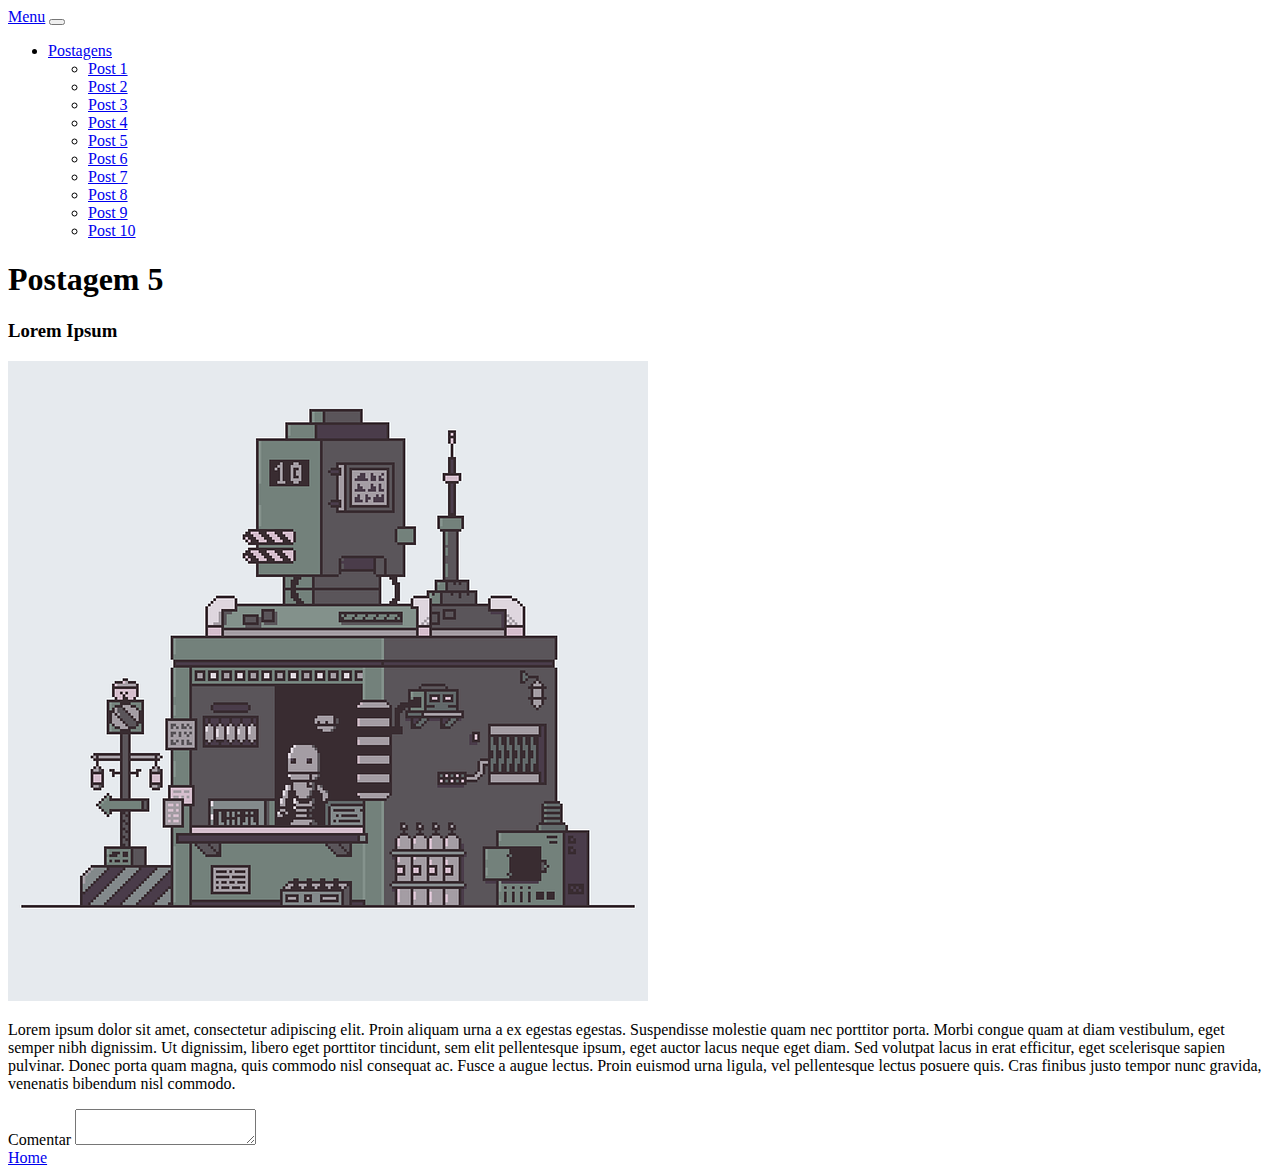
<file: atvbootstrap/post5.html>
<!DOCTYPE html>
<html lang="pt-br">
<head>
    <meta charset="UTF-8">
    <meta http-equiv="X-UA-Compatible" content="IE=edge">
    <meta name="viewport" content="width=device-width, initial-scale=1.0">
    <title>Postagem 5</title>
    <link href="https://cdn.jsdelivr.net/npm/bootstrap@5.2.2/dist/css/bootstrap.min.css" rel="stylesheet" integrity="sha384-Zenh87qX5JnK2Jl0vWa8Ck2rdkQ2Bzep5IDxbcnCeuOxjzrPF/et3URy9Bv1WTRi" crossorigin="anonymous">
</head>
<body>
    <!--barra lateral-->
    <nav class="navbar navbar-expand-lg bg-light">
        <div class="container-fluid">
          <a class="navbar-brand" href="#"><font style="vertical-align: inherit;"><font style="vertical-align: inherit;">Menu</font></font></a>
          <button class="navbar-toggler" type="button" data-bs-toggle="collapse" data-bs-target="#navbarSupportedContent" aria-controls="navbarSupportedContent" aria-expanded="false" aria-label="Toggle navigation">
            <span class="navbar-toggler-icon"></span>
          </button>
          <div class="collapse navbar-collapse" id="navbarSupportedContent">
            <ul class="navbar-nav me-auto mb-2 mb-lg-0">
              <!--link suspenso-->
              <li class="nav-item dropdown">
                <a class="nav-link dropdown-toggle" href="#" role="button" data-bs-toggle="dropdown" aria-expanded="false"><font style="vertical-align: inherit;"><font style="vertical-align: inherit;">
                  Postagens
                </font></font></a>
                <ul class="dropdown-menu">
                  <li><a class="dropdown-item" href="post1.html"><font style="vertical-align: inherit;"><font style="vertical-align: inherit;">Post 1</font></font></a></li>
                  <li><a class="dropdown-item" href="post2.html"><font style="vertical-align: inherit;"><font style="vertical-align: inherit;">Post 2</font></font></a></li>
                  <li><a class="dropdown-item" href="post3.html"><font style="vertical-align: inherit;"><font style="vertical-align: inherit;">Post 3</font></font></a></li>
                  <li><a class="dropdown-item" href="post4.html"><font style="vertical-align: inherit;"><font style="vertical-align: inherit;">Post 4</font></font></a></li>
                  <li><a class="dropdown-item" href="post5.html"><font style="vertical-align: inherit;"><font style="vertical-align: inherit;">Post 5</font></font></a></li>
                  <li><a class="dropdown-item" href="post6.html"><font style="vertical-align: inherit;"><font style="vertical-align: inherit;">Post 6</font></font></a></li>
                  <li><a class="dropdown-item" href="post7.html"><font style="vertical-align: inherit;"><font style="vertical-align: inherit;">Post 7</font></font></a></li>
                  <li><a class="dropdown-item" href="post8.html"><font style="vertical-align: inherit;"><font style="vertical-align: inherit;">Post 8</font></font></a></li>
                  <li><a class="dropdown-item" href="post9.html"><font style="vertical-align: inherit;"><font style="vertical-align: inherit;">Post 9</font></font></a></li>
                  <li><a class="dropdown-item" href="post10.html"><font style="vertical-align: inherit;"><font style="vertical-align: inherit;">Post 10</font></font></a></li>
              <!--link suspenso-->
          </div>
        </div>
      </nav>
    <!--barra lateral-->
        <h1>Postagem 5</h1>
        <h3>Lorem Ipsum</h3>
        <img src="imagem5.png" alt="">
        <p>Lorem ipsum dolor sit amet, consectetur adipiscing elit. Proin aliquam urna a ex egestas egestas. Suspendisse molestie quam nec porttitor porta. Morbi congue quam at diam vestibulum, eget semper nibh dignissim. Ut dignissim, libero eget porttitor tincidunt, sem elit pellentesque ipsum, eget auctor lacus neque eget diam. Sed volutpat lacus in erat efficitur, eget scelerisque sapien pulvinar. Donec porta quam magna, quis commodo nisl consequat ac. Fusce a augue lectus. Proin euismod urna ligula, vel pellentesque lectus posuere quis. Cras finibus justo tempor nunc gravida, venenatis bibendum nisl commodo.</p>
    <!--caixa comentario-->
    <div class="input-group">
        <span class="input-group-text">Comentar</span>
        <textarea class="form-control" aria-label="With textarea"></textarea>
    </div>
    <!--caixa comentario-->
<a href="index.html">Home</a><br>
<script src="https://cdn.jsdelivr.net/npm/bootstrap@5.2.2/dist/js/bootstrap.bundle.min.js" integrity="sha384-OERcA2EqjJCMA+/3y+gxIOqMEjwtxJY7qPCqsdltbNJuaOe923+mo//f6V8Qbsw3" crossorigin="anonymous"></script>
</body>
</html>
</file>
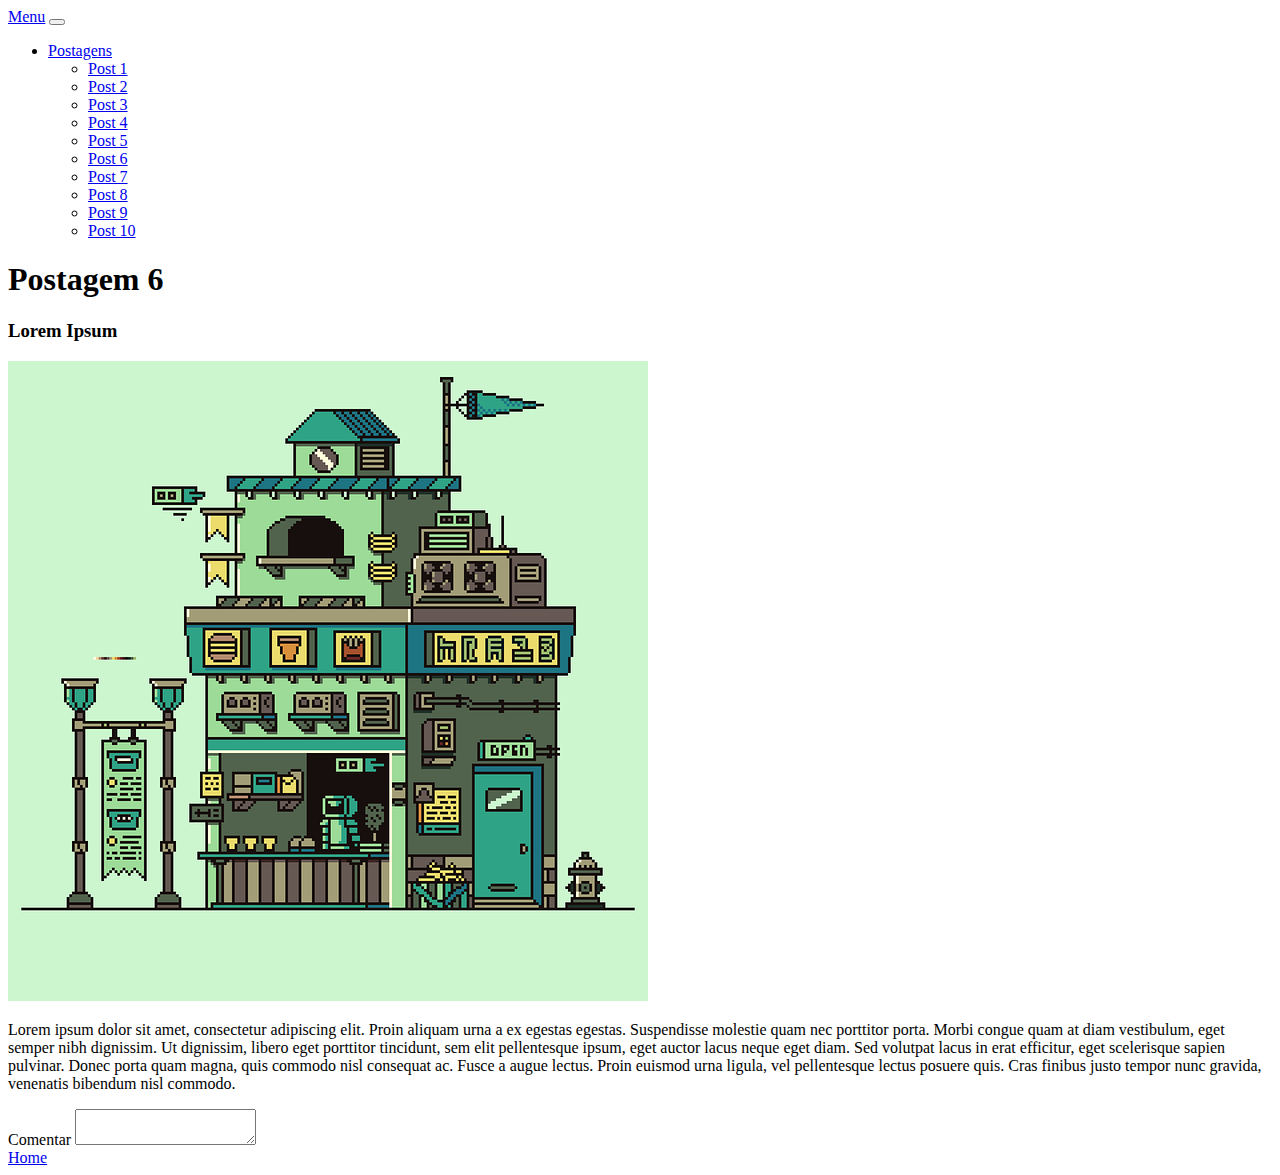
<file: atvbootstrap/post6.html>
<!DOCTYPE html>
<html lang="pt-br">
<head>
    <meta charset="UTF-8">
    <meta http-equiv="X-UA-Compatible" content="IE=edge">
    <meta name="viewport" content="width=device-width, initial-scale=1.0">
    <title>Postagem 6</title>
    <link href="https://cdn.jsdelivr.net/npm/bootstrap@5.2.2/dist/css/bootstrap.min.css" rel="stylesheet" integrity="sha384-Zenh87qX5JnK2Jl0vWa8Ck2rdkQ2Bzep5IDxbcnCeuOxjzrPF/et3URy9Bv1WTRi" crossorigin="anonymous">
</head>
<body>
    <!--barra lateral-->
    <nav class="navbar navbar-expand-lg bg-light">
        <div class="container-fluid">
          <a class="navbar-brand" href="#"><font style="vertical-align: inherit;"><font style="vertical-align: inherit;">Menu</font></font></a>
          <button class="navbar-toggler" type="button" data-bs-toggle="collapse" data-bs-target="#navbarSupportedContent" aria-controls="navbarSupportedContent" aria-expanded="false" aria-label="Toggle navigation">
            <span class="navbar-toggler-icon"></span>
          </button>
          <div class="collapse navbar-collapse" id="navbarSupportedContent">
            <ul class="navbar-nav me-auto mb-2 mb-lg-0">
              <!--link suspenso-->
              <li class="nav-item dropdown">
                <a class="nav-link dropdown-toggle" href="#" role="button" data-bs-toggle="dropdown" aria-expanded="false"><font style="vertical-align: inherit;"><font style="vertical-align: inherit;">
                  Postagens
                </font></font></a>
                <ul class="dropdown-menu">
                  <li><a class="dropdown-item" href="post1.html"><font style="vertical-align: inherit;"><font style="vertical-align: inherit;">Post 1</font></font></a></li>
                  <li><a class="dropdown-item" href="post2.html"><font style="vertical-align: inherit;"><font style="vertical-align: inherit;">Post 2</font></font></a></li>
                  <li><a class="dropdown-item" href="post3.html"><font style="vertical-align: inherit;"><font style="vertical-align: inherit;">Post 3</font></font></a></li>
                  <li><a class="dropdown-item" href="post4.html"><font style="vertical-align: inherit;"><font style="vertical-align: inherit;">Post 4</font></font></a></li>
                  <li><a class="dropdown-item" href="post5.html"><font style="vertical-align: inherit;"><font style="vertical-align: inherit;">Post 5</font></font></a></li>
                  <li><a class="dropdown-item" href="post6.html"><font style="vertical-align: inherit;"><font style="vertical-align: inherit;">Post 6</font></font></a></li>
                  <li><a class="dropdown-item" href="post7.html"><font style="vertical-align: inherit;"><font style="vertical-align: inherit;">Post 7</font></font></a></li>
                  <li><a class="dropdown-item" href="post8.html"><font style="vertical-align: inherit;"><font style="vertical-align: inherit;">Post 8</font></font></a></li>
                  <li><a class="dropdown-item" href="post9.html"><font style="vertical-align: inherit;"><font style="vertical-align: inherit;">Post 9</font></font></a></li>
                  <li><a class="dropdown-item" href="post10.html"><font style="vertical-align: inherit;"><font style="vertical-align: inherit;">Post 10</font></font></a></li>
              <!--link suspenso-->
          </div>
        </div>
      </nav>
    <!--barra lateral-->
        <h1>Postagem 6</h1>
        <h3>Lorem Ipsum</h3>
        <img src="imagem6.png" alt="">
        <p>Lorem ipsum dolor sit amet, consectetur adipiscing elit. Proin aliquam urna a ex egestas egestas. Suspendisse molestie quam nec porttitor porta. Morbi congue quam at diam vestibulum, eget semper nibh dignissim. Ut dignissim, libero eget porttitor tincidunt, sem elit pellentesque ipsum, eget auctor lacus neque eget diam. Sed volutpat lacus in erat efficitur, eget scelerisque sapien pulvinar. Donec porta quam magna, quis commodo nisl consequat ac. Fusce a augue lectus. Proin euismod urna ligula, vel pellentesque lectus posuere quis. Cras finibus justo tempor nunc gravida, venenatis bibendum nisl commodo.</p>
    <!--caixa comentario-->
    <div class="input-group">
        <span class="input-group-text">Comentar</span>
        <textarea class="form-control" aria-label="With textarea"></textarea>
    </div>
    <!--caixa comentario-->
<a href="index.html">Home</a><br>
<script src="https://cdn.jsdelivr.net/npm/bootstrap@5.2.2/dist/js/bootstrap.bundle.min.js" integrity="sha384-OERcA2EqjJCMA+/3y+gxIOqMEjwtxJY7qPCqsdltbNJuaOe923+mo//f6V8Qbsw3" crossorigin="anonymous"></script>
</body>
</html>
</file>
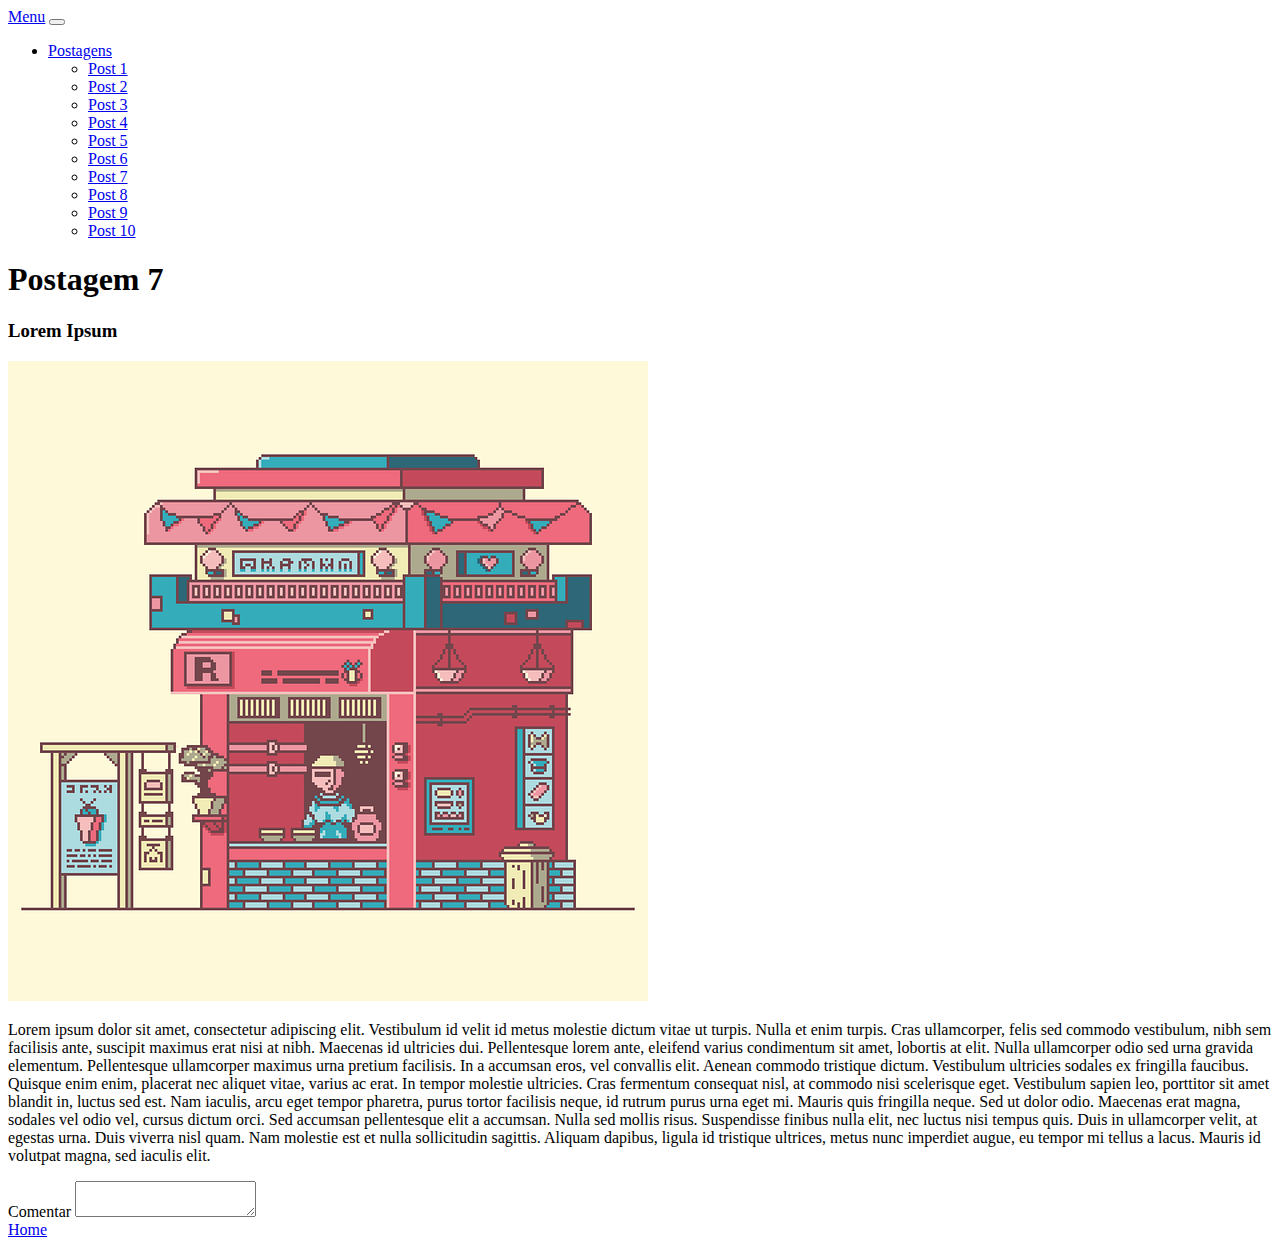
<file: atvbootstrap/post7.html>
<!DOCTYPE html>
<html lang="pt-br">
<head>
    <meta charset="UTF-8">
    <meta http-equiv="X-UA-Compatible" content="IE=edge">
    <meta name="viewport" content="width=device-width, initial-scale=1.0">
    <title>Postagem 7</title>
    <link href="https://cdn.jsdelivr.net/npm/bootstrap@5.2.2/dist/css/bootstrap.min.css" rel="stylesheet" integrity="sha384-Zenh87qX5JnK2Jl0vWa8Ck2rdkQ2Bzep5IDxbcnCeuOxjzrPF/et3URy9Bv1WTRi" crossorigin="anonymous">
</head>
<body>
    <!--barra lateral-->
    <nav class="navbar navbar-expand-lg bg-light">
        <div class="container-fluid">
          <a class="navbar-brand" href="#"><font style="vertical-align: inherit;"><font style="vertical-align: inherit;">Menu</font></font></a>
          <button class="navbar-toggler" type="button" data-bs-toggle="collapse" data-bs-target="#navbarSupportedContent" aria-controls="navbarSupportedContent" aria-expanded="false" aria-label="Toggle navigation">
            <span class="navbar-toggler-icon"></span>
          </button>
          <div class="collapse navbar-collapse" id="navbarSupportedContent">
            <ul class="navbar-nav me-auto mb-2 mb-lg-0">
              <!--link suspenso-->
              <li class="nav-item dropdown">
                <a class="nav-link dropdown-toggle" href="#" role="button" data-bs-toggle="dropdown" aria-expanded="false"><font style="vertical-align: inherit;"><font style="vertical-align: inherit;">
                  Postagens
                </font></font></a>
                <ul class="dropdown-menu">
                  <li><a class="dropdown-item" href="post1.html"><font style="vertical-align: inherit;"><font style="vertical-align: inherit;">Post 1</font></font></a></li>
                  <li><a class="dropdown-item" href="post2.html"><font style="vertical-align: inherit;"><font style="vertical-align: inherit;">Post 2</font></font></a></li>
                  <li><a class="dropdown-item" href="post3.html"><font style="vertical-align: inherit;"><font style="vertical-align: inherit;">Post 3</font></font></a></li>
                  <li><a class="dropdown-item" href="post4.html"><font style="vertical-align: inherit;"><font style="vertical-align: inherit;">Post 4</font></font></a></li>
                  <li><a class="dropdown-item" href="post5.html"><font style="vertical-align: inherit;"><font style="vertical-align: inherit;">Post 5</font></font></a></li>
                  <li><a class="dropdown-item" href="post6.html"><font style="vertical-align: inherit;"><font style="vertical-align: inherit;">Post 6</font></font></a></li>
                  <li><a class="dropdown-item" href="post7.html"><font style="vertical-align: inherit;"><font style="vertical-align: inherit;">Post 7</font></font></a></li>
                  <li><a class="dropdown-item" href="post8.html"><font style="vertical-align: inherit;"><font style="vertical-align: inherit;">Post 8</font></font></a></li>
                  <li><a class="dropdown-item" href="post9.html"><font style="vertical-align: inherit;"><font style="vertical-align: inherit;">Post 9</font></font></a></li>
                  <li><a class="dropdown-item" href="post10.html"><font style="vertical-align: inherit;"><font style="vertical-align: inherit;">Post 10</font></font></a></li>
              <!--link suspenso-->
          </div>
        </div>
      </nav>
    <!--barra lateral-->
        <h1>Postagem 7</h1>
        <h3>Lorem Ipsum</h3>
        <img src="imagem7.png" alt="">
        <p>Lorem ipsum dolor sit amet, consectetur adipiscing elit. Vestibulum id velit id metus molestie dictum vitae ut turpis. Nulla et enim turpis. Cras ullamcorper, felis sed commodo vestibulum, nibh sem facilisis ante, suscipit maximus erat nisi at nibh. Maecenas id ultricies dui. Pellentesque lorem ante, eleifend varius condimentum sit amet, lobortis at elit. Nulla ullamcorper odio sed urna gravida elementum. Pellentesque ullamcorper maximus urna pretium facilisis. In a accumsan eros, vel convallis elit. Aenean commodo tristique dictum. Vestibulum ultricies sodales ex fringilla faucibus.

            Quisque enim enim, placerat nec aliquet vitae, varius ac erat. In tempor molestie ultricies. Cras fermentum consequat nisl, at commodo nisi scelerisque eget. Vestibulum sapien leo, porttitor sit amet blandit in, luctus sed est. Nam iaculis, arcu eget tempor pharetra, purus tortor facilisis neque, id rutrum purus urna eget mi. Mauris quis fringilla neque. Sed ut dolor odio. Maecenas erat magna, sodales vel odio vel, cursus dictum orci. Sed accumsan pellentesque elit a accumsan. Nulla sed mollis risus. Suspendisse finibus nulla elit, nec luctus nisi tempus quis. Duis in ullamcorper velit, at egestas urna. Duis viverra nisl quam. Nam molestie est et nulla sollicitudin sagittis. Aliquam dapibus, ligula id tristique ultrices, metus nunc imperdiet augue, eu tempor mi tellus a lacus. Mauris id volutpat magna, sed iaculis elit.</p>
    <!--caixa comentario-->
    <div class="input-group">
        <span class="input-group-text">Comentar</span>
        <textarea class="form-control" aria-label="With textarea"></textarea>
    </div>
    <!--caixa comentario-->

<a href="index.html">Home</a><br>
<script src="https://cdn.jsdelivr.net/npm/bootstrap@5.2.2/dist/js/bootstrap.bundle.min.js" integrity="sha384-OERcA2EqjJCMA+/3y+gxIOqMEjwtxJY7qPCqsdltbNJuaOe923+mo//f6V8Qbsw3" crossorigin="anonymous"></script>
</body>
</html>
</file>
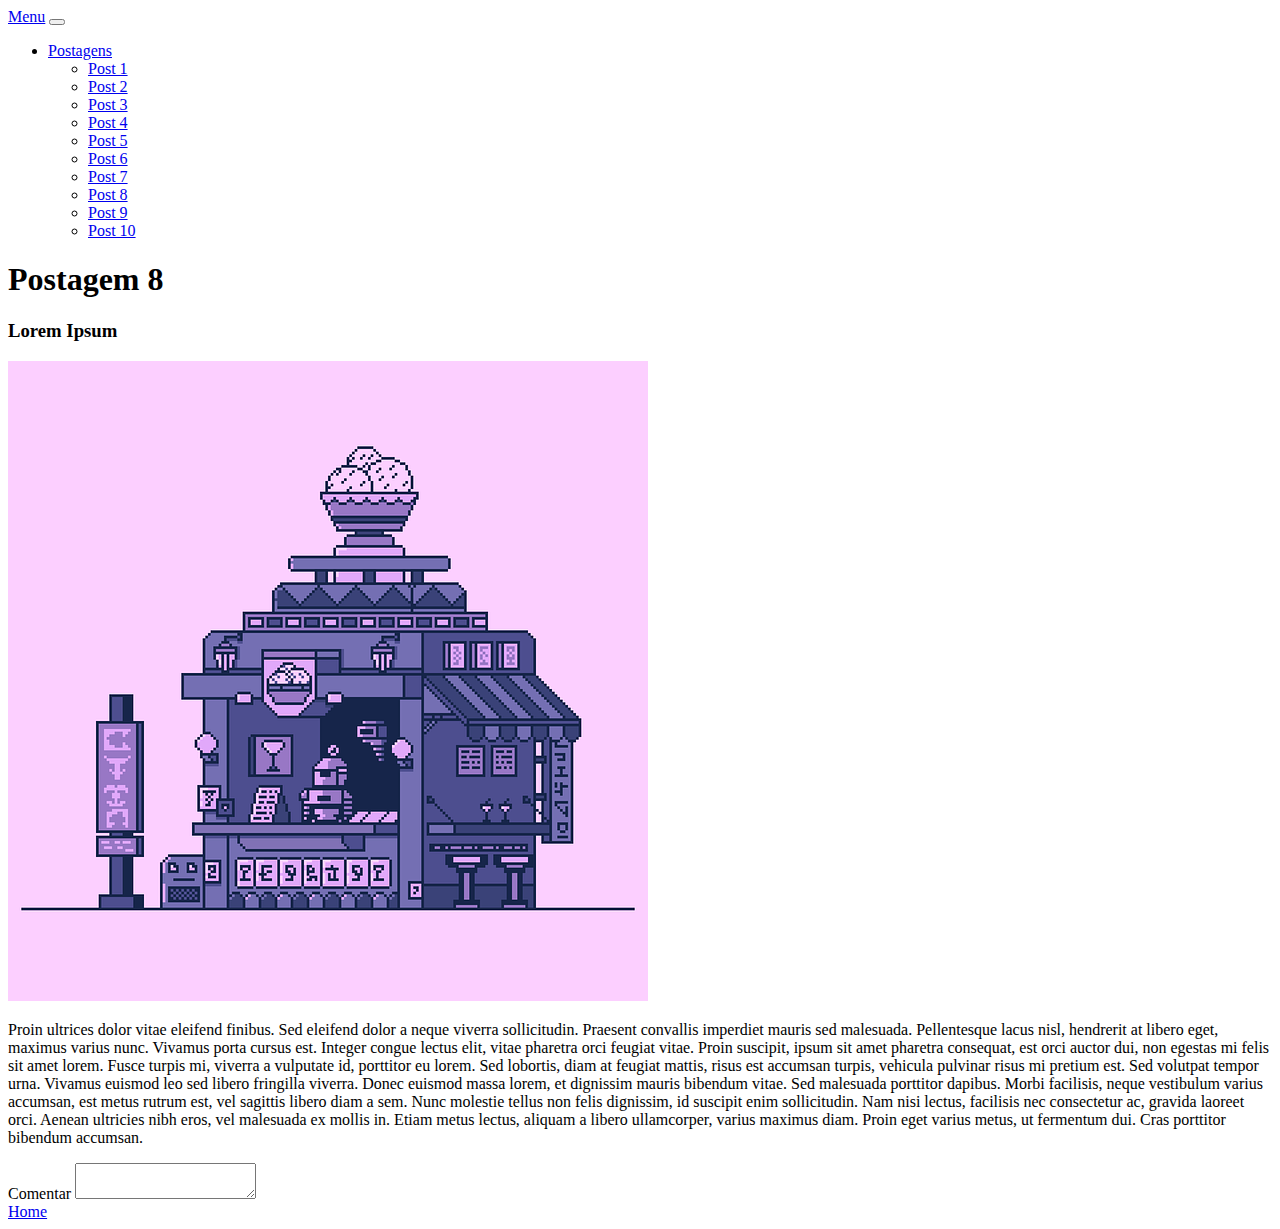
<file: atvbootstrap/post8.html>
<!DOCTYPE html>
<html lang="pt-br">
<head>
    <meta charset="UTF-8">
    <meta http-equiv="X-UA-Compatible" content="IE=edge">
    <meta name="viewport" content="width=device-width, initial-scale=1.0">
    <title>Postagem 8</title>
    <link href="https://cdn.jsdelivr.net/npm/bootstrap@5.2.2/dist/css/bootstrap.min.css" rel="stylesheet" integrity="sha384-Zenh87qX5JnK2Jl0vWa8Ck2rdkQ2Bzep5IDxbcnCeuOxjzrPF/et3URy9Bv1WTRi" crossorigin="anonymous">
</head>
<body>
    <!--barra lateral-->
    <nav class="navbar navbar-expand-lg bg-light">
        <div class="container-fluid">
          <a class="navbar-brand" href="#"><font style="vertical-align: inherit;"><font style="vertical-align: inherit;">Menu</font></font></a>
          <button class="navbar-toggler" type="button" data-bs-toggle="collapse" data-bs-target="#navbarSupportedContent" aria-controls="navbarSupportedContent" aria-expanded="false" aria-label="Toggle navigation">
            <span class="navbar-toggler-icon"></span>
          </button>
          <div class="collapse navbar-collapse" id="navbarSupportedContent">
            <ul class="navbar-nav me-auto mb-2 mb-lg-0">
              <!--link suspenso-->
              <li class="nav-item dropdown">
                <a class="nav-link dropdown-toggle" href="#" role="button" data-bs-toggle="dropdown" aria-expanded="false"><font style="vertical-align: inherit;"><font style="vertical-align: inherit;">
                  Postagens
                </font></font></a>
                <ul class="dropdown-menu">
                  <li><a class="dropdown-item" href="post1.html"><font style="vertical-align: inherit;"><font style="vertical-align: inherit;">Post 1</font></font></a></li>
                  <li><a class="dropdown-item" href="post2.html"><font style="vertical-align: inherit;"><font style="vertical-align: inherit;">Post 2</font></font></a></li>
                  <li><a class="dropdown-item" href="post3.html"><font style="vertical-align: inherit;"><font style="vertical-align: inherit;">Post 3</font></font></a></li>
                  <li><a class="dropdown-item" href="post4.html"><font style="vertical-align: inherit;"><font style="vertical-align: inherit;">Post 4</font></font></a></li>
                  <li><a class="dropdown-item" href="post5.html"><font style="vertical-align: inherit;"><font style="vertical-align: inherit;">Post 5</font></font></a></li>
                  <li><a class="dropdown-item" href="post6.html"><font style="vertical-align: inherit;"><font style="vertical-align: inherit;">Post 6</font></font></a></li>
                  <li><a class="dropdown-item" href="post7.html"><font style="vertical-align: inherit;"><font style="vertical-align: inherit;">Post 7</font></font></a></li>
                  <li><a class="dropdown-item" href="post8.html"><font style="vertical-align: inherit;"><font style="vertical-align: inherit;">Post 8</font></font></a></li>
                  <li><a class="dropdown-item" href="post9.html"><font style="vertical-align: inherit;"><font style="vertical-align: inherit;">Post 9</font></font></a></li>
                  <li><a class="dropdown-item" href="post10.html"><font style="vertical-align: inherit;"><font style="vertical-align: inherit;">Post 10</font></font></a></li>
              <!--link suspenso-->
          </div>
        </div>
      </nav>
    <!--barra lateral-->
        <h1>Postagem 8</h1>
        <h3>Lorem Ipsum</h3>
        <img src="imagem8.png" alt="">
        <p>Proin ultrices dolor vitae eleifend finibus. Sed eleifend dolor a neque viverra sollicitudin. Praesent convallis imperdiet mauris sed malesuada. Pellentesque lacus nisl, hendrerit at libero eget, maximus varius nunc. Vivamus porta cursus est. Integer congue lectus elit, vitae pharetra orci feugiat vitae. Proin suscipit, ipsum sit amet pharetra consequat, est orci auctor dui, non egestas mi felis sit amet lorem. Fusce turpis mi, viverra a vulputate id, porttitor eu lorem. Sed lobortis, diam at feugiat mattis, risus est accumsan turpis, vehicula pulvinar risus mi pretium est.

            Sed volutpat tempor urna. Vivamus euismod leo sed libero fringilla viverra. Donec euismod massa lorem, et dignissim mauris bibendum vitae. Sed malesuada porttitor dapibus. Morbi facilisis, neque vestibulum varius accumsan, est metus rutrum est, vel sagittis libero diam a sem. Nunc molestie tellus non felis dignissim, id suscipit enim sollicitudin. Nam nisi lectus, facilisis nec consectetur ac, gravida laoreet orci. Aenean ultricies nibh eros, vel malesuada ex mollis in. Etiam metus lectus, aliquam a libero ullamcorper, varius maximus diam. Proin eget varius metus, ut fermentum dui. Cras porttitor bibendum accumsan.</p>
    <!--caixa comentario-->
    <div class="input-group">
        <span class="input-group-text">Comentar</span>
        <textarea class="form-control" aria-label="With textarea"></textarea>
    </div>
    <!--caixa comentario-->

<a href="index.html">Home</a><br>
<script src="https://cdn.jsdelivr.net/npm/bootstrap@5.2.2/dist/js/bootstrap.bundle.min.js" integrity="sha384-OERcA2EqjJCMA+/3y+gxIOqMEjwtxJY7qPCqsdltbNJuaOe923+mo//f6V8Qbsw3" crossorigin="anonymous"></script>
</body>
</html>
</file>
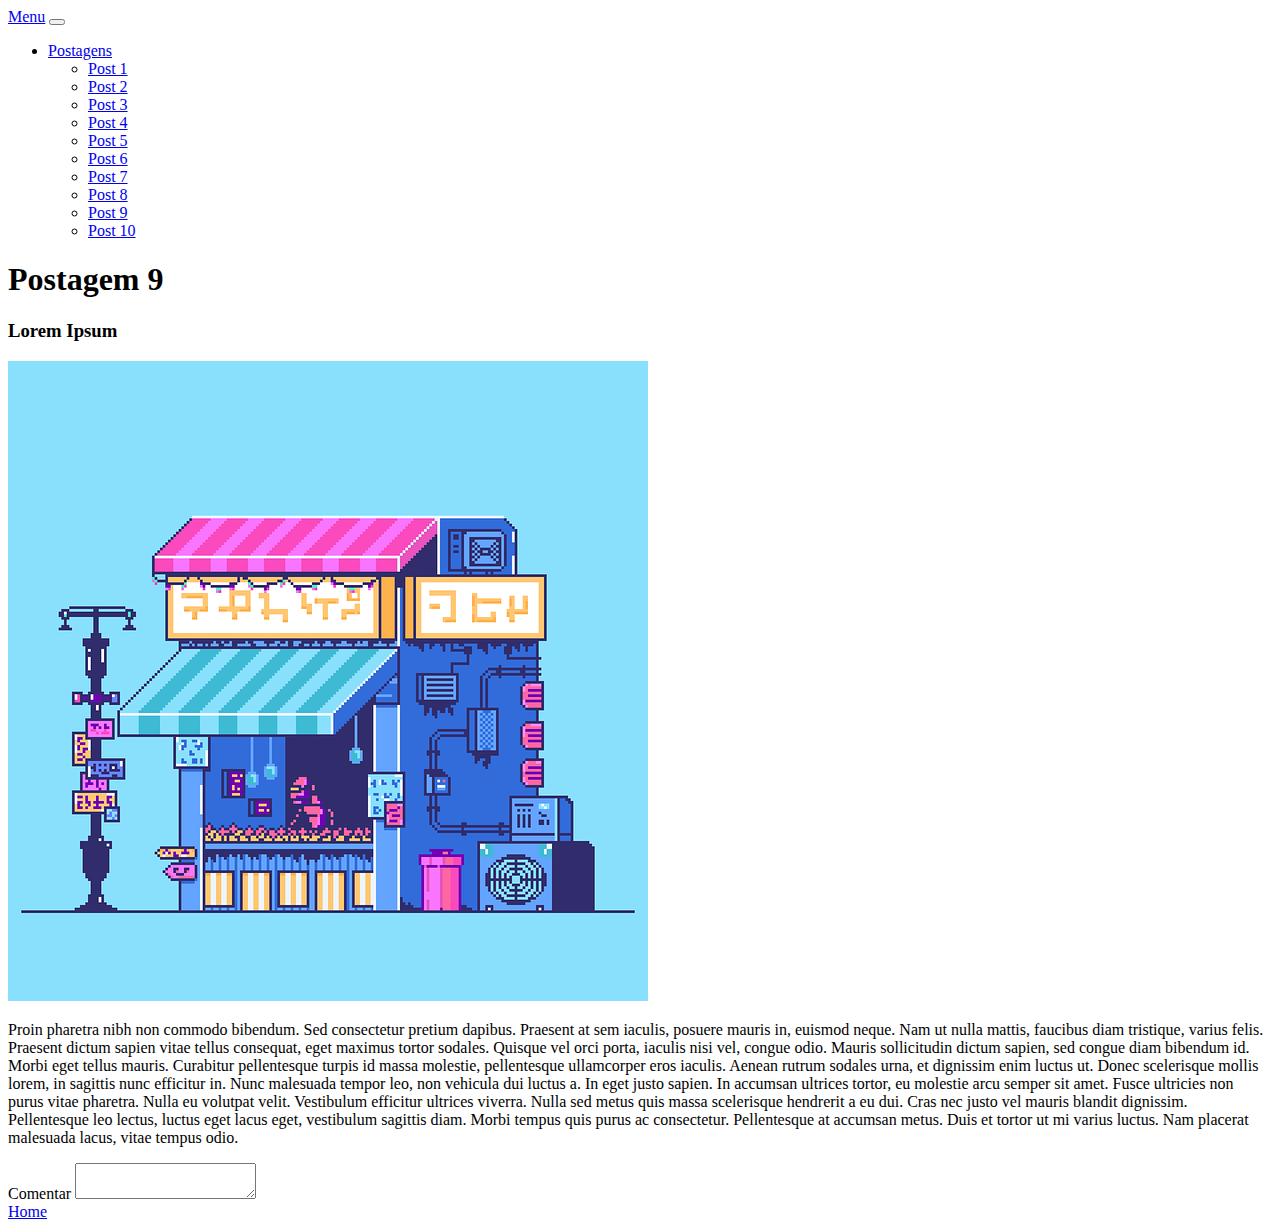
<file: atvbootstrap/post9.html>
<!DOCTYPE html>
<html lang="pt-br">
<head>
    <meta charset="UTF-8">
    <meta http-equiv="X-UA-Compatible" content="IE=edge">
    <meta name="viewport" content="width=device-width, initial-scale=1.0">
    <title>Postagem 9</title>
    <link href="https://cdn.jsdelivr.net/npm/bootstrap@5.2.2/dist/css/bootstrap.min.css" rel="stylesheet" integrity="sha384-Zenh87qX5JnK2Jl0vWa8Ck2rdkQ2Bzep5IDxbcnCeuOxjzrPF/et3URy9Bv1WTRi" crossorigin="anonymous">
</head>
<body>
    <!--barra lateral-->
    <nav class="navbar navbar-expand-lg bg-light">
        <div class="container-fluid">
          <a class="navbar-brand" href="#"><font style="vertical-align: inherit;"><font style="vertical-align: inherit;">Menu</font></font></a>
          <button class="navbar-toggler" type="button" data-bs-toggle="collapse" data-bs-target="#navbarSupportedContent" aria-controls="navbarSupportedContent" aria-expanded="false" aria-label="Toggle navigation">
            <span class="navbar-toggler-icon"></span>
          </button>
          <div class="collapse navbar-collapse" id="navbarSupportedContent">
            <ul class="navbar-nav me-auto mb-2 mb-lg-0">
              <!--link suspenso-->
              <li class="nav-item dropdown">
                <a class="nav-link dropdown-toggle" href="#" role="button" data-bs-toggle="dropdown" aria-expanded="false"><font style="vertical-align: inherit;"><font style="vertical-align: inherit;">
                  Postagens
                </font></font></a>
                <ul class="dropdown-menu">
                  <li><a class="dropdown-item" href="post1.html"><font style="vertical-align: inherit;"><font style="vertical-align: inherit;">Post 1</font></font></a></li>
                  <li><a class="dropdown-item" href="post2.html"><font style="vertical-align: inherit;"><font style="vertical-align: inherit;">Post 2</font></font></a></li>
                  <li><a class="dropdown-item" href="post3.html"><font style="vertical-align: inherit;"><font style="vertical-align: inherit;">Post 3</font></font></a></li>
                  <li><a class="dropdown-item" href="post4.html"><font style="vertical-align: inherit;"><font style="vertical-align: inherit;">Post 4</font></font></a></li>
                  <li><a class="dropdown-item" href="post5.html"><font style="vertical-align: inherit;"><font style="vertical-align: inherit;">Post 5</font></font></a></li>
                  <li><a class="dropdown-item" href="post6.html"><font style="vertical-align: inherit;"><font style="vertical-align: inherit;">Post 6</font></font></a></li>
                  <li><a class="dropdown-item" href="post7.html"><font style="vertical-align: inherit;"><font style="vertical-align: inherit;">Post 7</font></font></a></li>
                  <li><a class="dropdown-item" href="post8.html"><font style="vertical-align: inherit;"><font style="vertical-align: inherit;">Post 8</font></font></a></li>
                  <li><a class="dropdown-item" href="post9.html"><font style="vertical-align: inherit;"><font style="vertical-align: inherit;">Post 9</font></font></a></li>
                  <li><a class="dropdown-item" href="post10.html"><font style="vertical-align: inherit;"><font style="vertical-align: inherit;">Post 10</font></font></a></li>
              <!--link suspenso-->
          </div>
        </div>
      </nav>
    <!--barra lateral-->
        <h1>Postagem 9</h1>
        <h3>Lorem Ipsum</h3>
        <img src="imagem9.png" alt="">
        <p>Proin pharetra nibh non commodo bibendum. Sed consectetur pretium dapibus. Praesent at sem iaculis, posuere mauris in, euismod neque. Nam ut nulla mattis, faucibus diam tristique, varius felis. Praesent dictum sapien vitae tellus consequat, eget maximus tortor sodales. Quisque vel orci porta, iaculis nisi vel, congue odio. Mauris sollicitudin dictum sapien, sed congue diam bibendum id. Morbi eget tellus mauris. Curabitur pellentesque turpis id massa molestie, pellentesque ullamcorper eros iaculis. Aenean rutrum sodales urna, et dignissim enim luctus ut. Donec scelerisque mollis lorem, in sagittis nunc efficitur in.

            Nunc malesuada tempor leo, non vehicula dui luctus a. In eget justo sapien. In accumsan ultrices tortor, eu molestie arcu semper sit amet. Fusce ultricies non purus vitae pharetra. Nulla eu volutpat velit. Vestibulum efficitur ultrices viverra. Nulla sed metus quis massa scelerisque hendrerit a eu dui. Cras nec justo vel mauris blandit dignissim. Pellentesque leo lectus, luctus eget lacus eget, vestibulum sagittis diam. Morbi tempus quis purus ac consectetur. Pellentesque at accumsan metus. Duis et tortor ut mi varius luctus. Nam placerat malesuada lacus, vitae tempus odio.</p>
   <!--caixa comentario-->
   <div class="input-group">
    <span class="input-group-text">Comentar</span>
    <textarea class="form-control" aria-label="With textarea"></textarea>
</div>
<!--caixa comentario-->

<a href="index.html">Home</a><br>
<script src="https://cdn.jsdelivr.net/npm/bootstrap@5.2.2/dist/js/bootstrap.bundle.min.js" integrity="sha384-OERcA2EqjJCMA+/3y+gxIOqMEjwtxJY7qPCqsdltbNJuaOe923+mo//f6V8Qbsw3" crossorigin="anonymous"></script>
</body>
</html>
</file>
